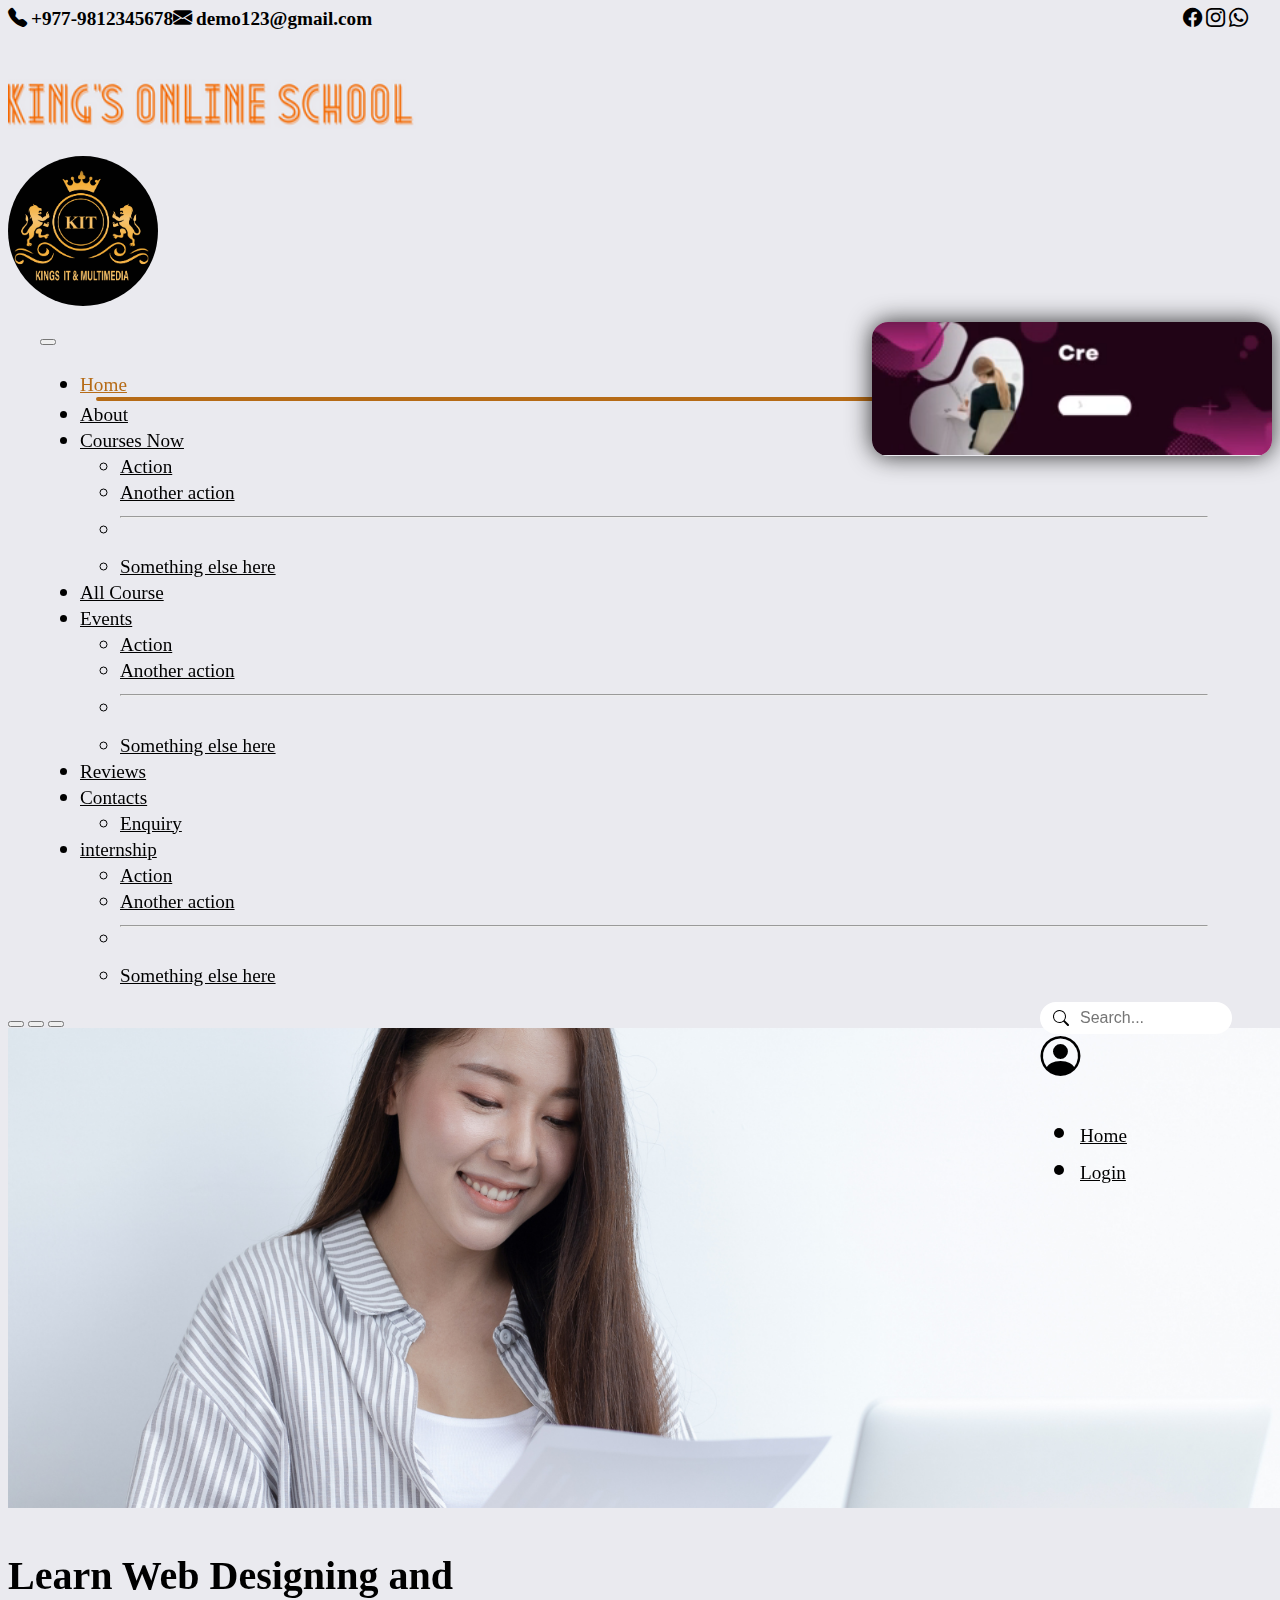
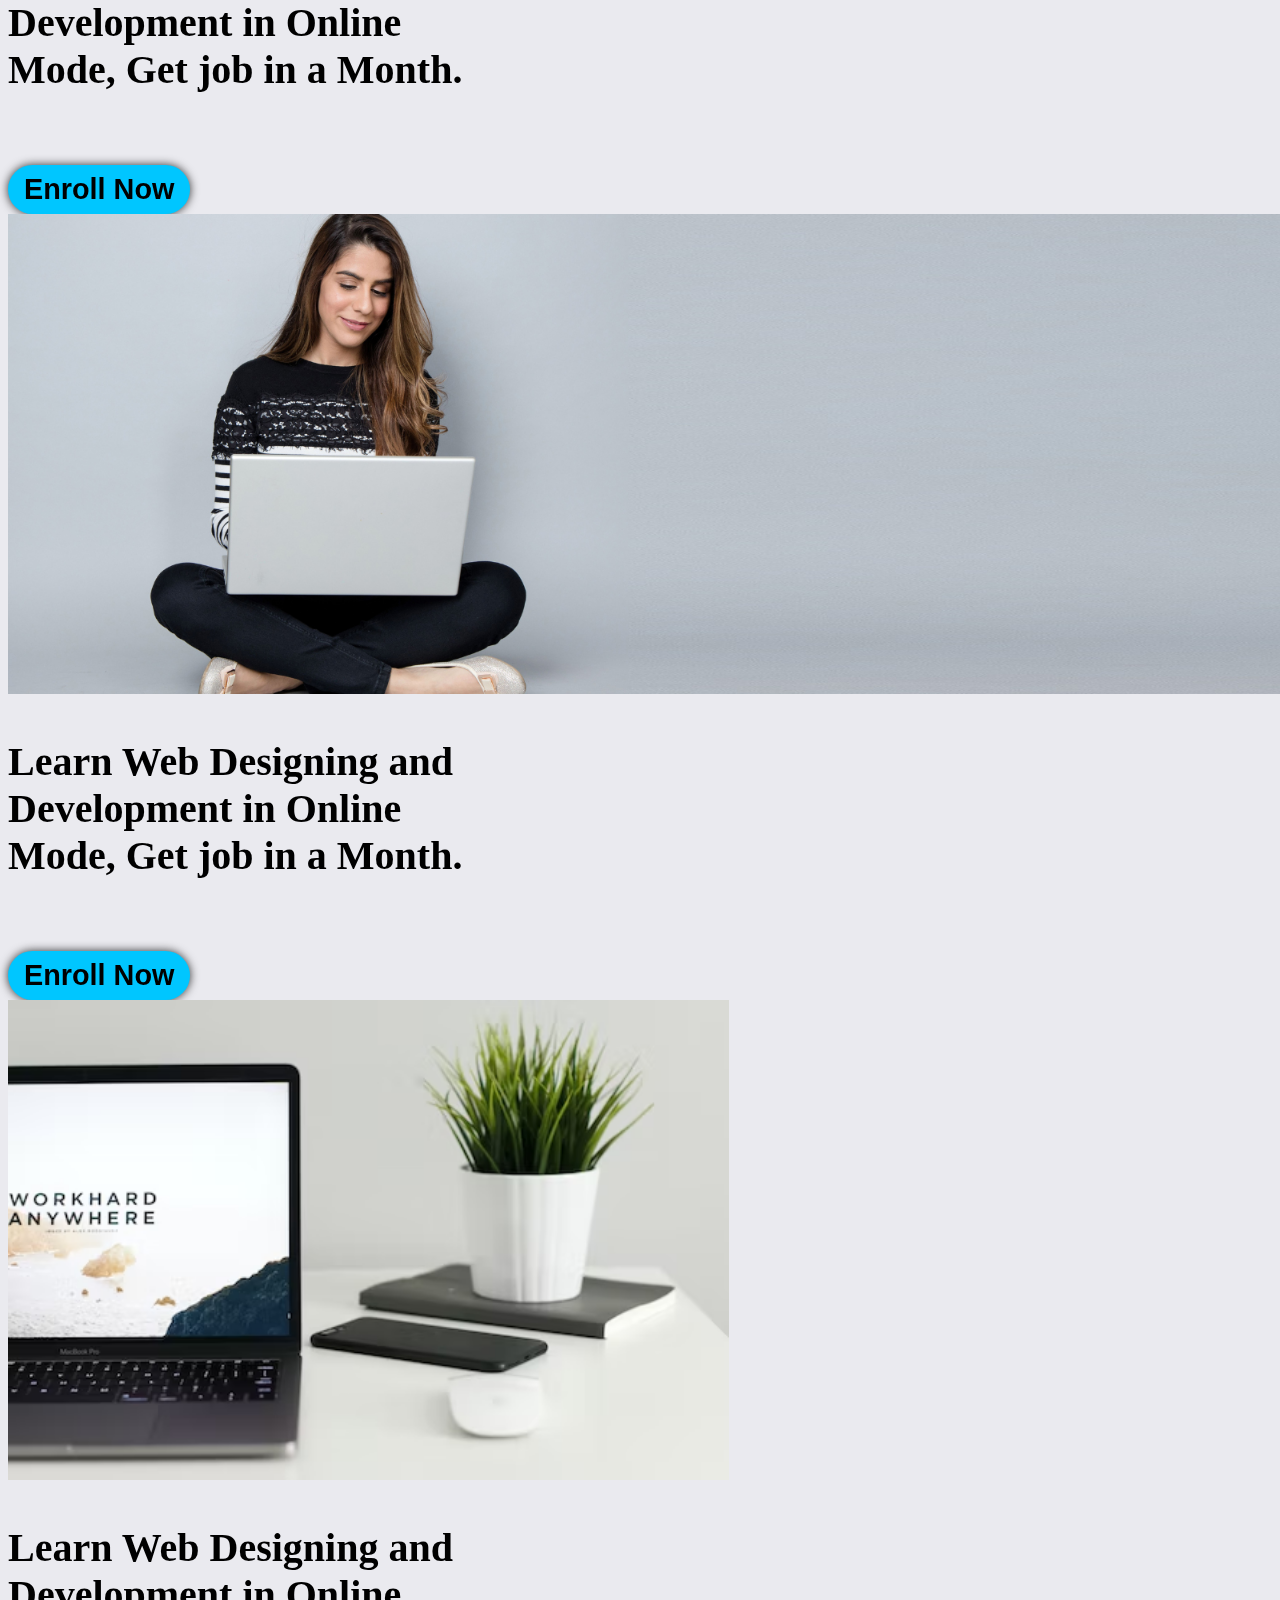
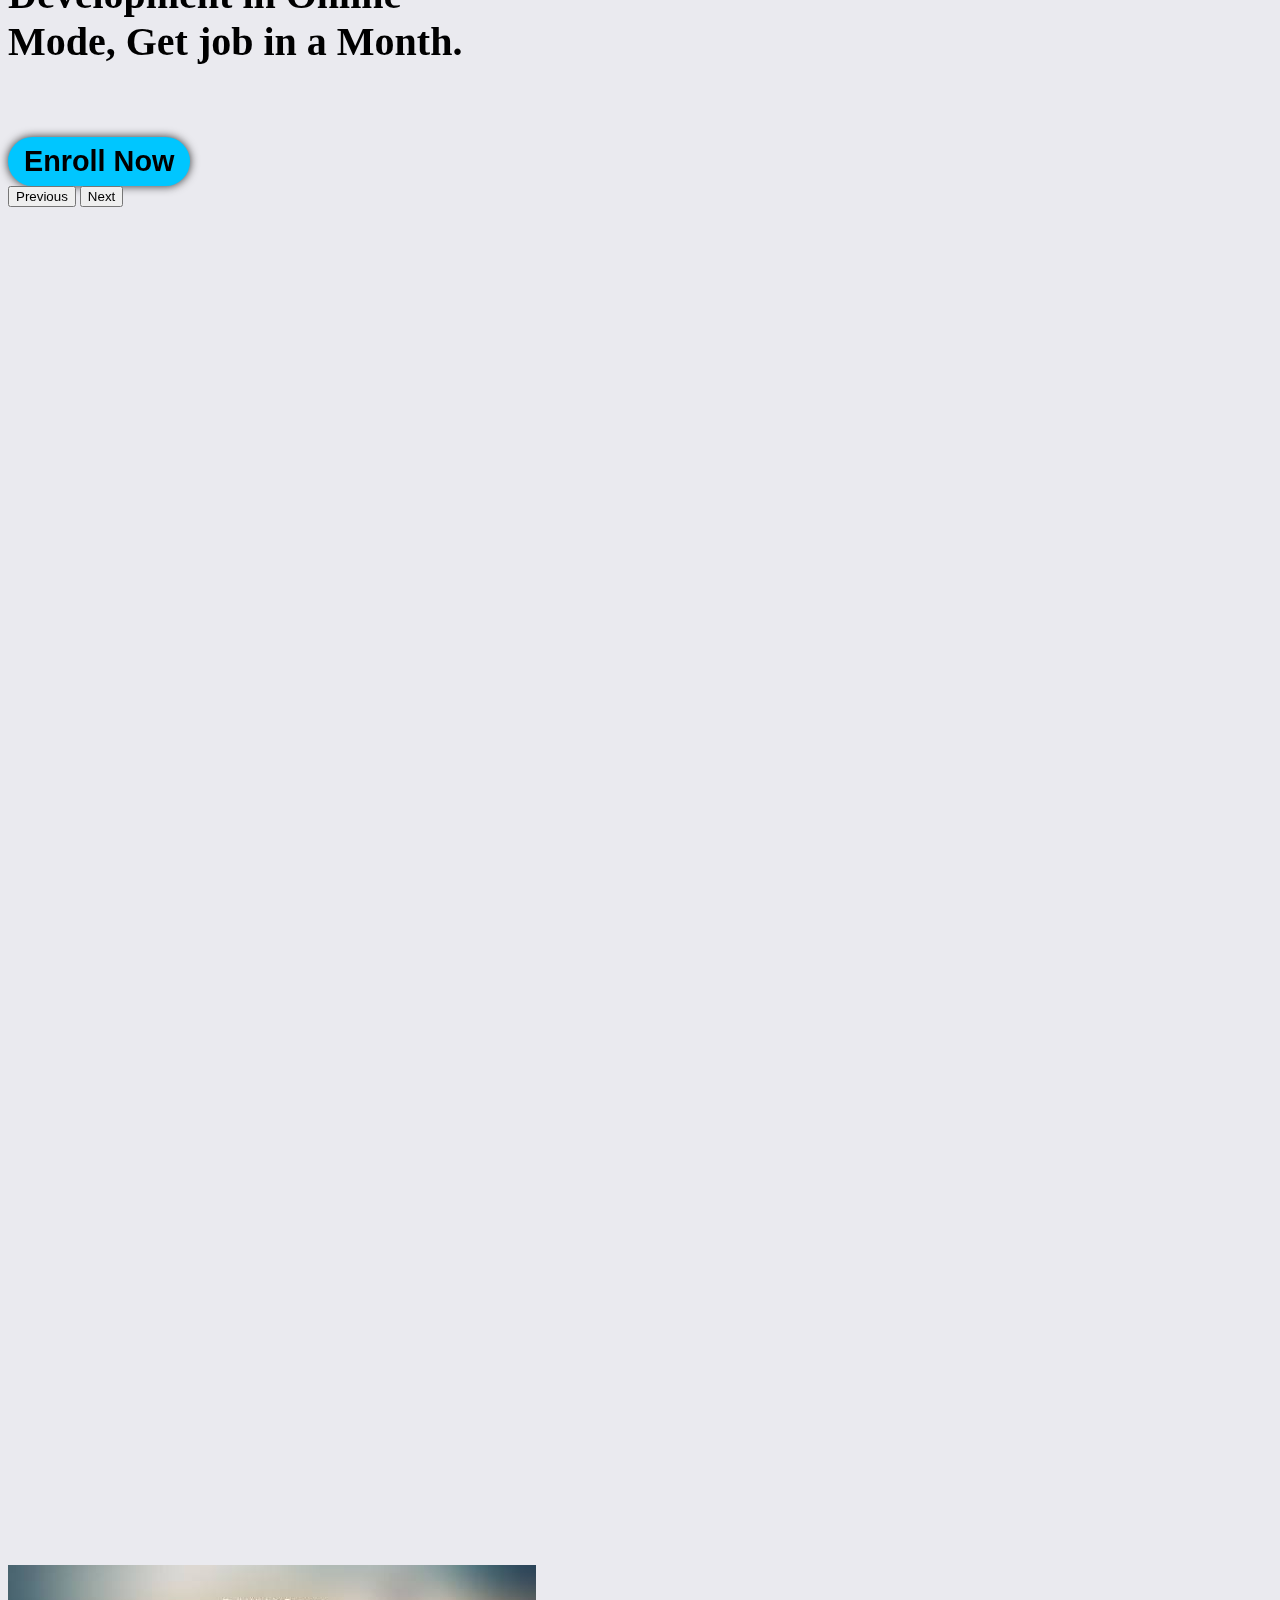
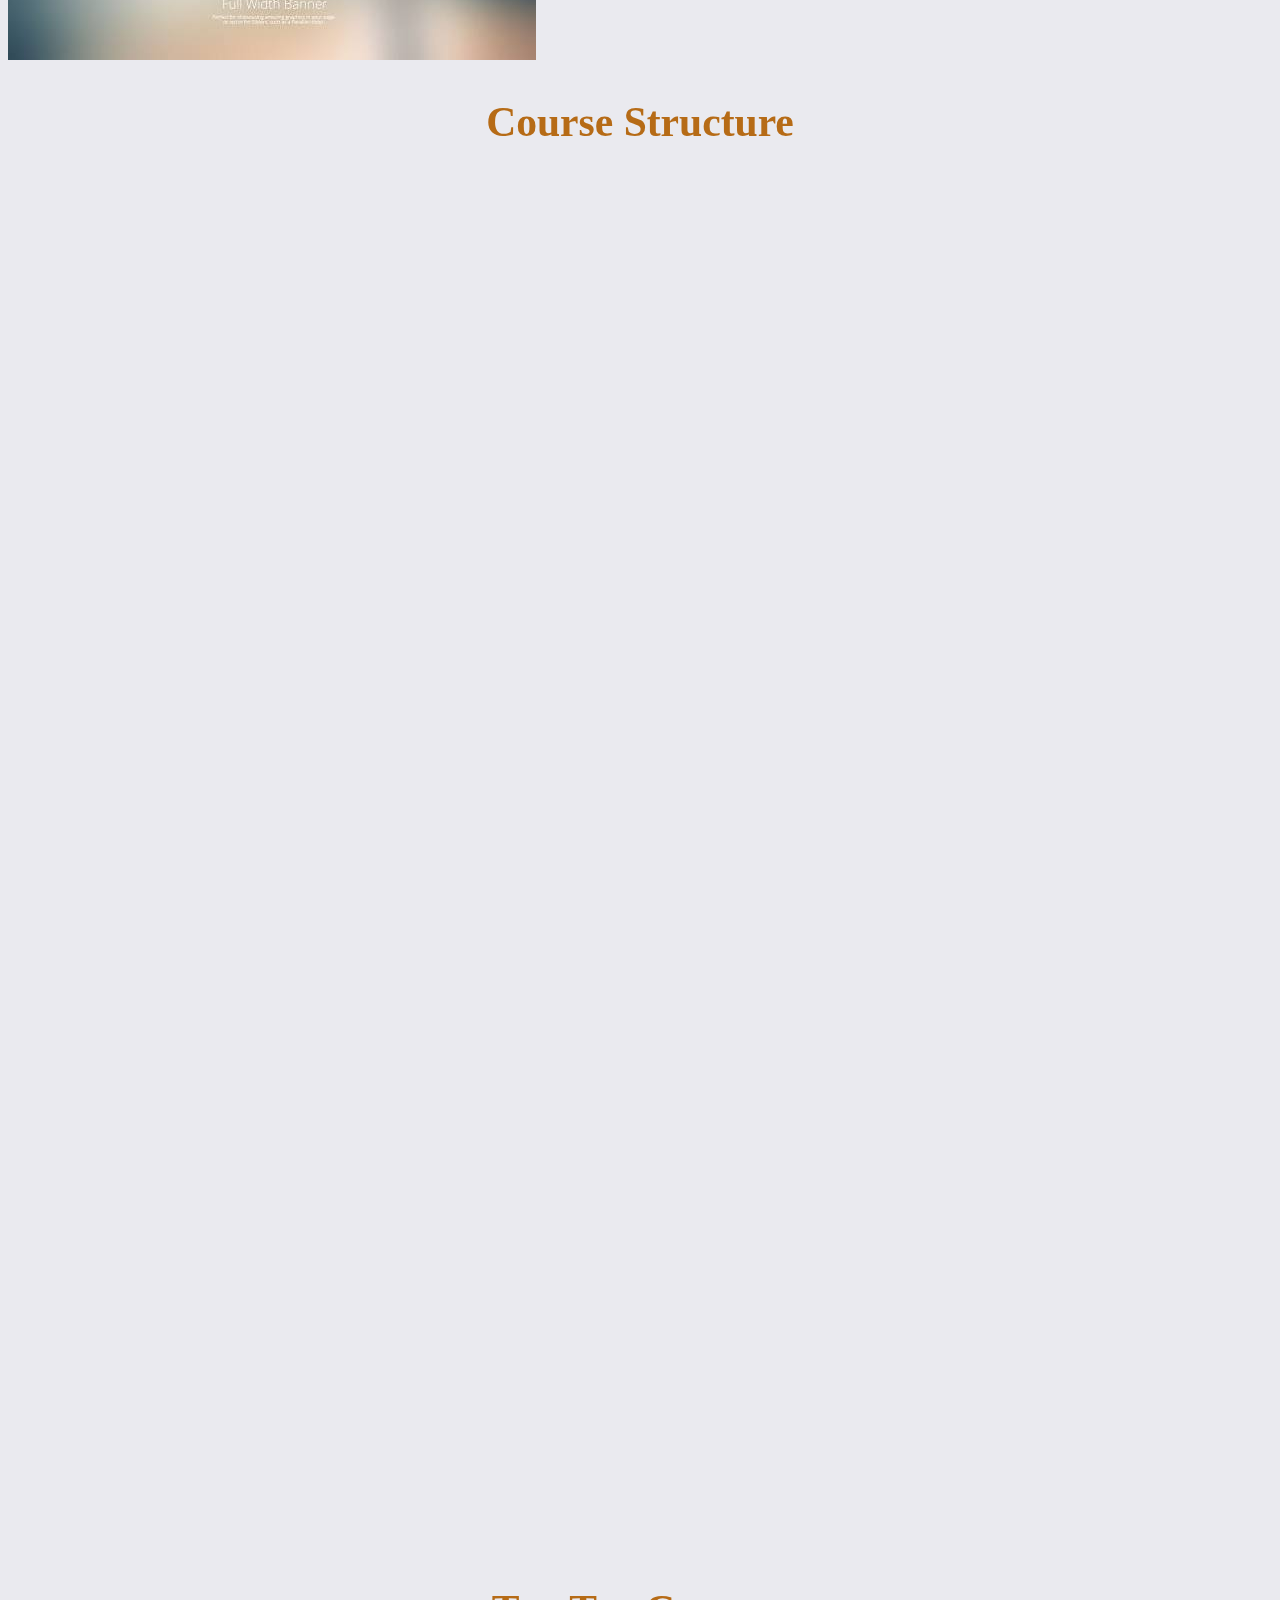
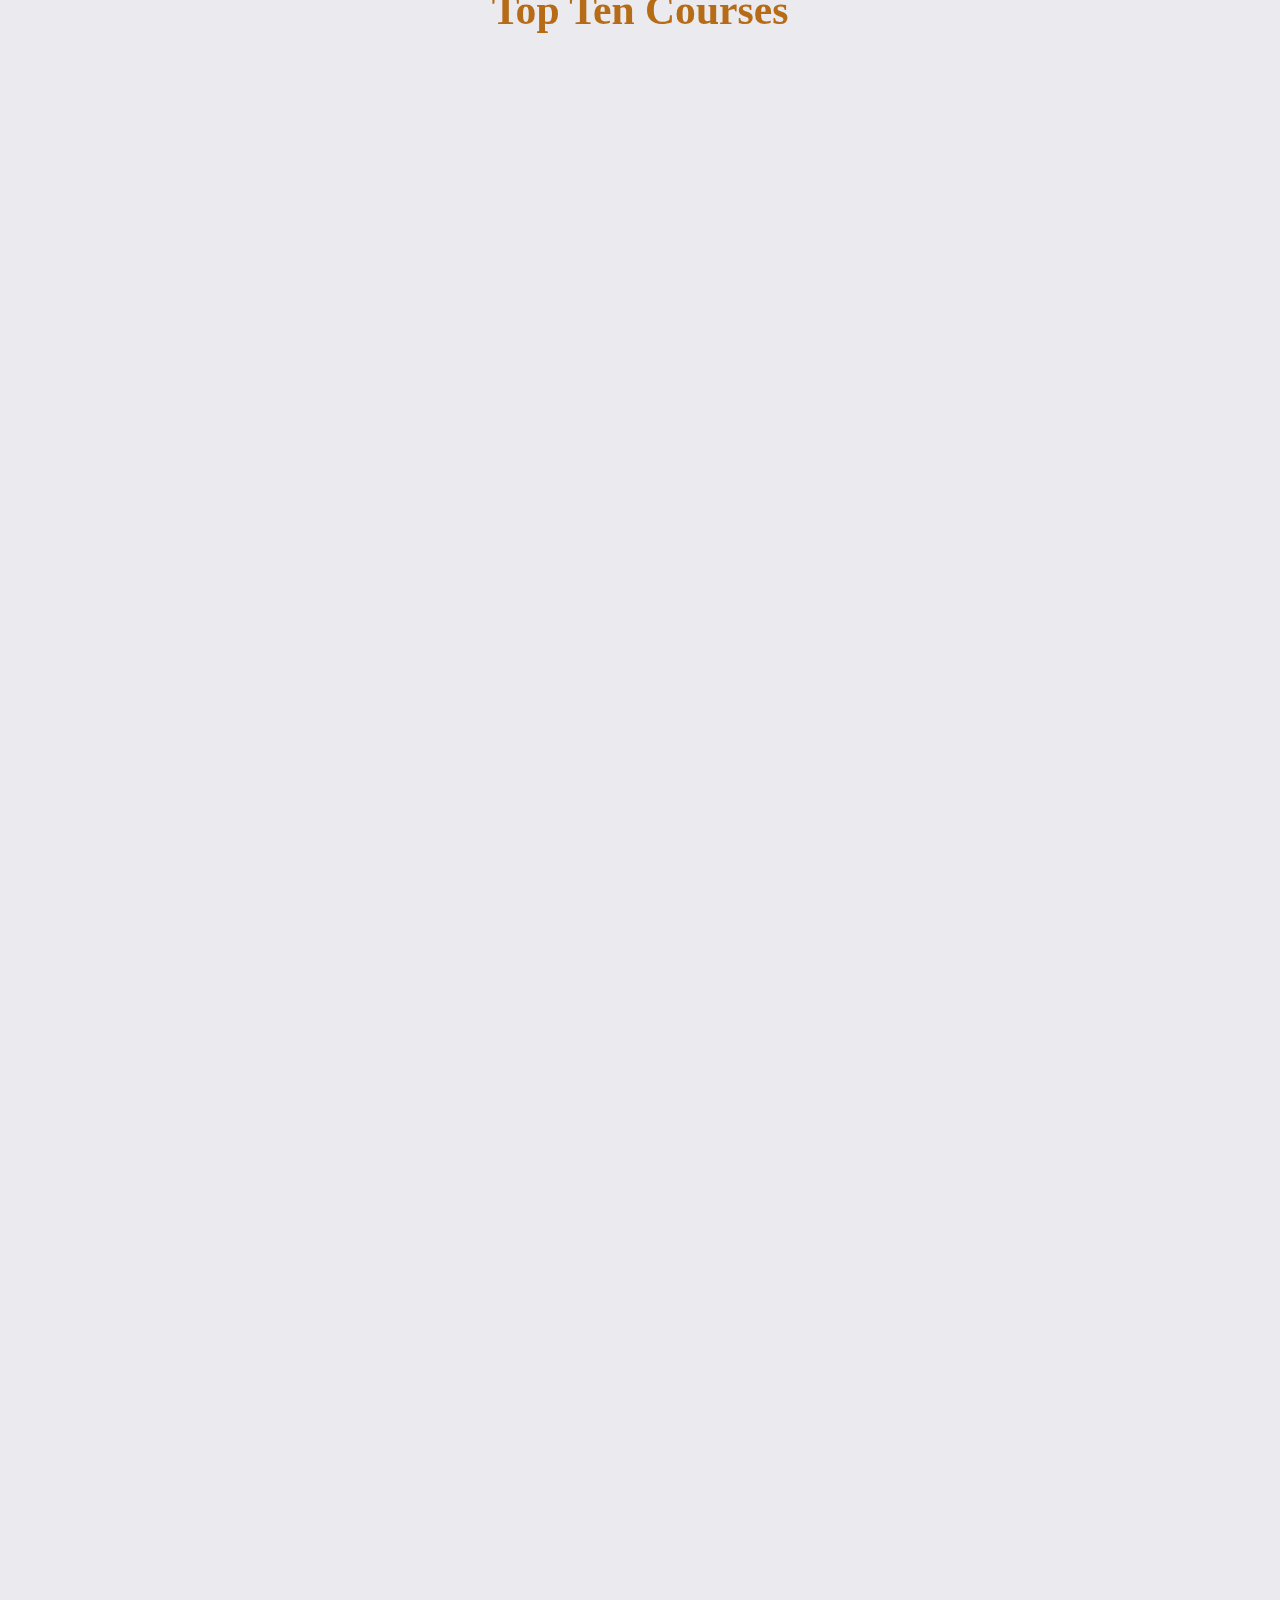
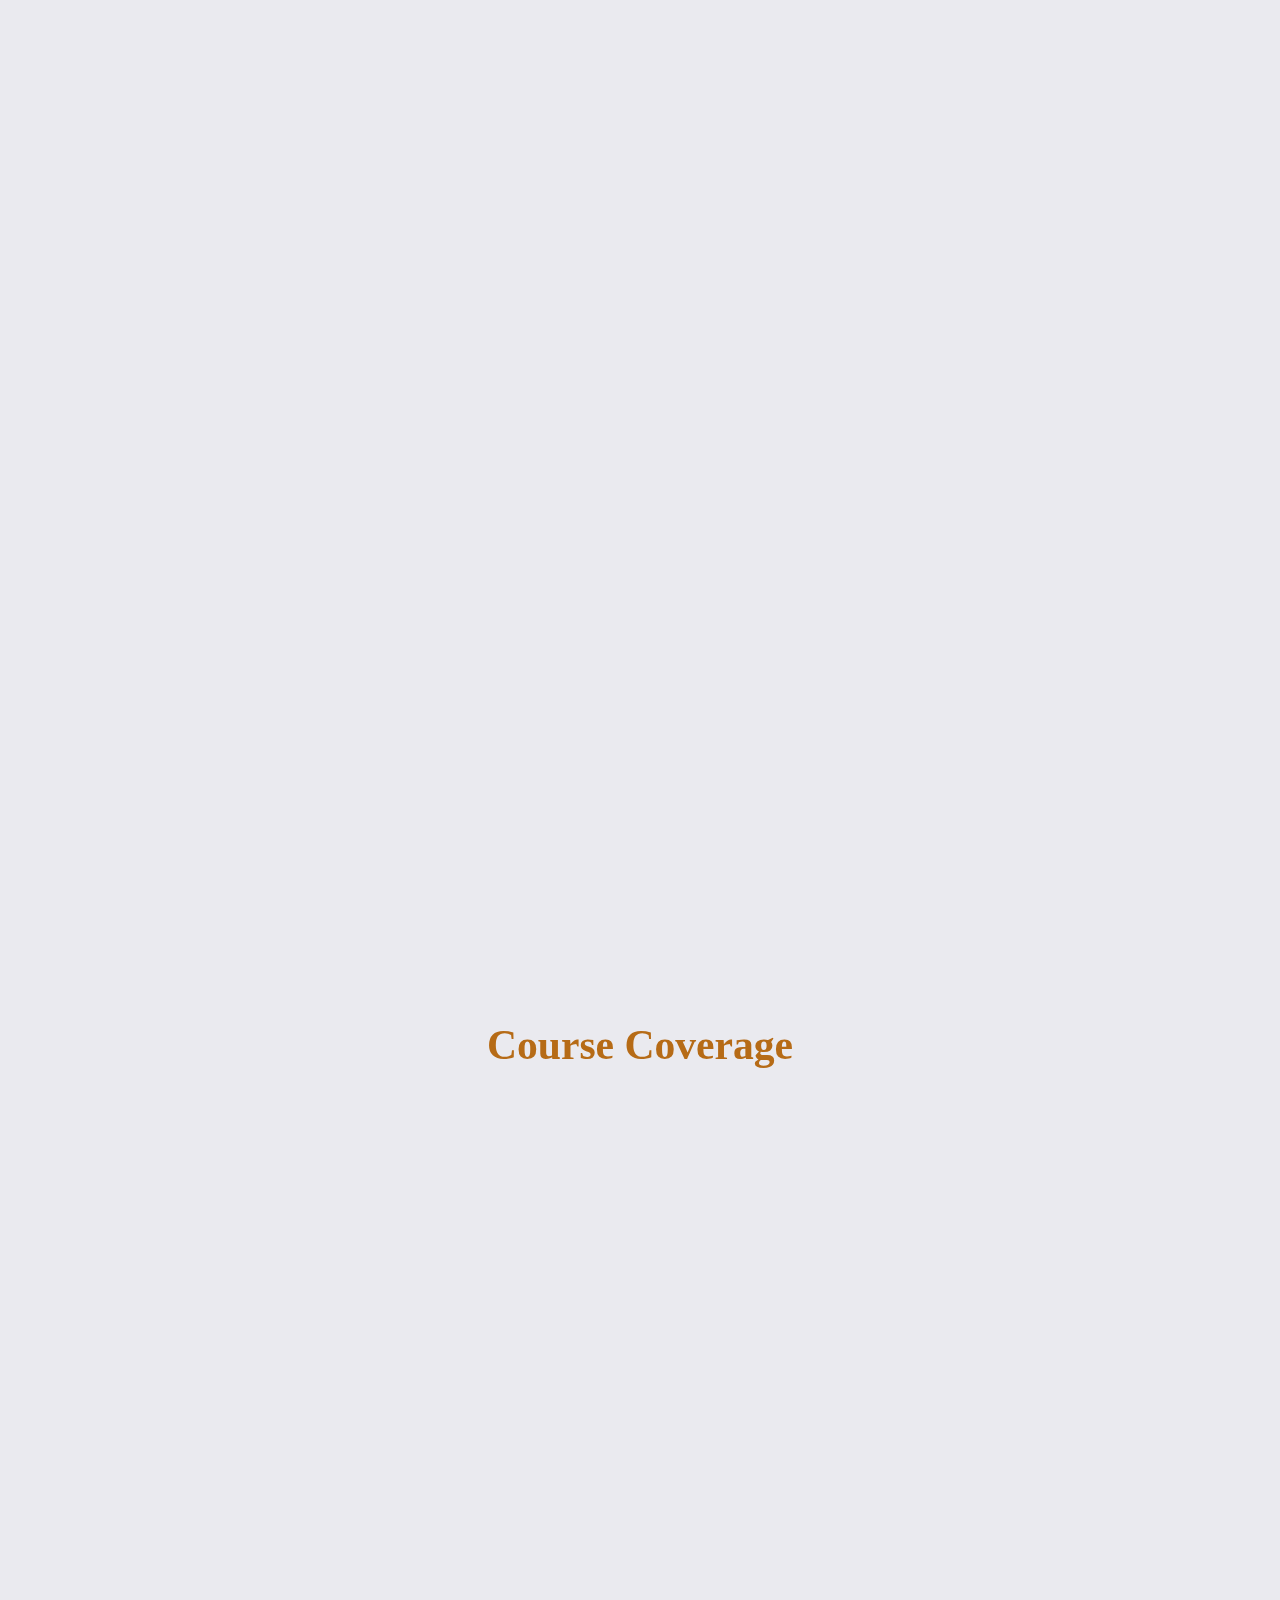
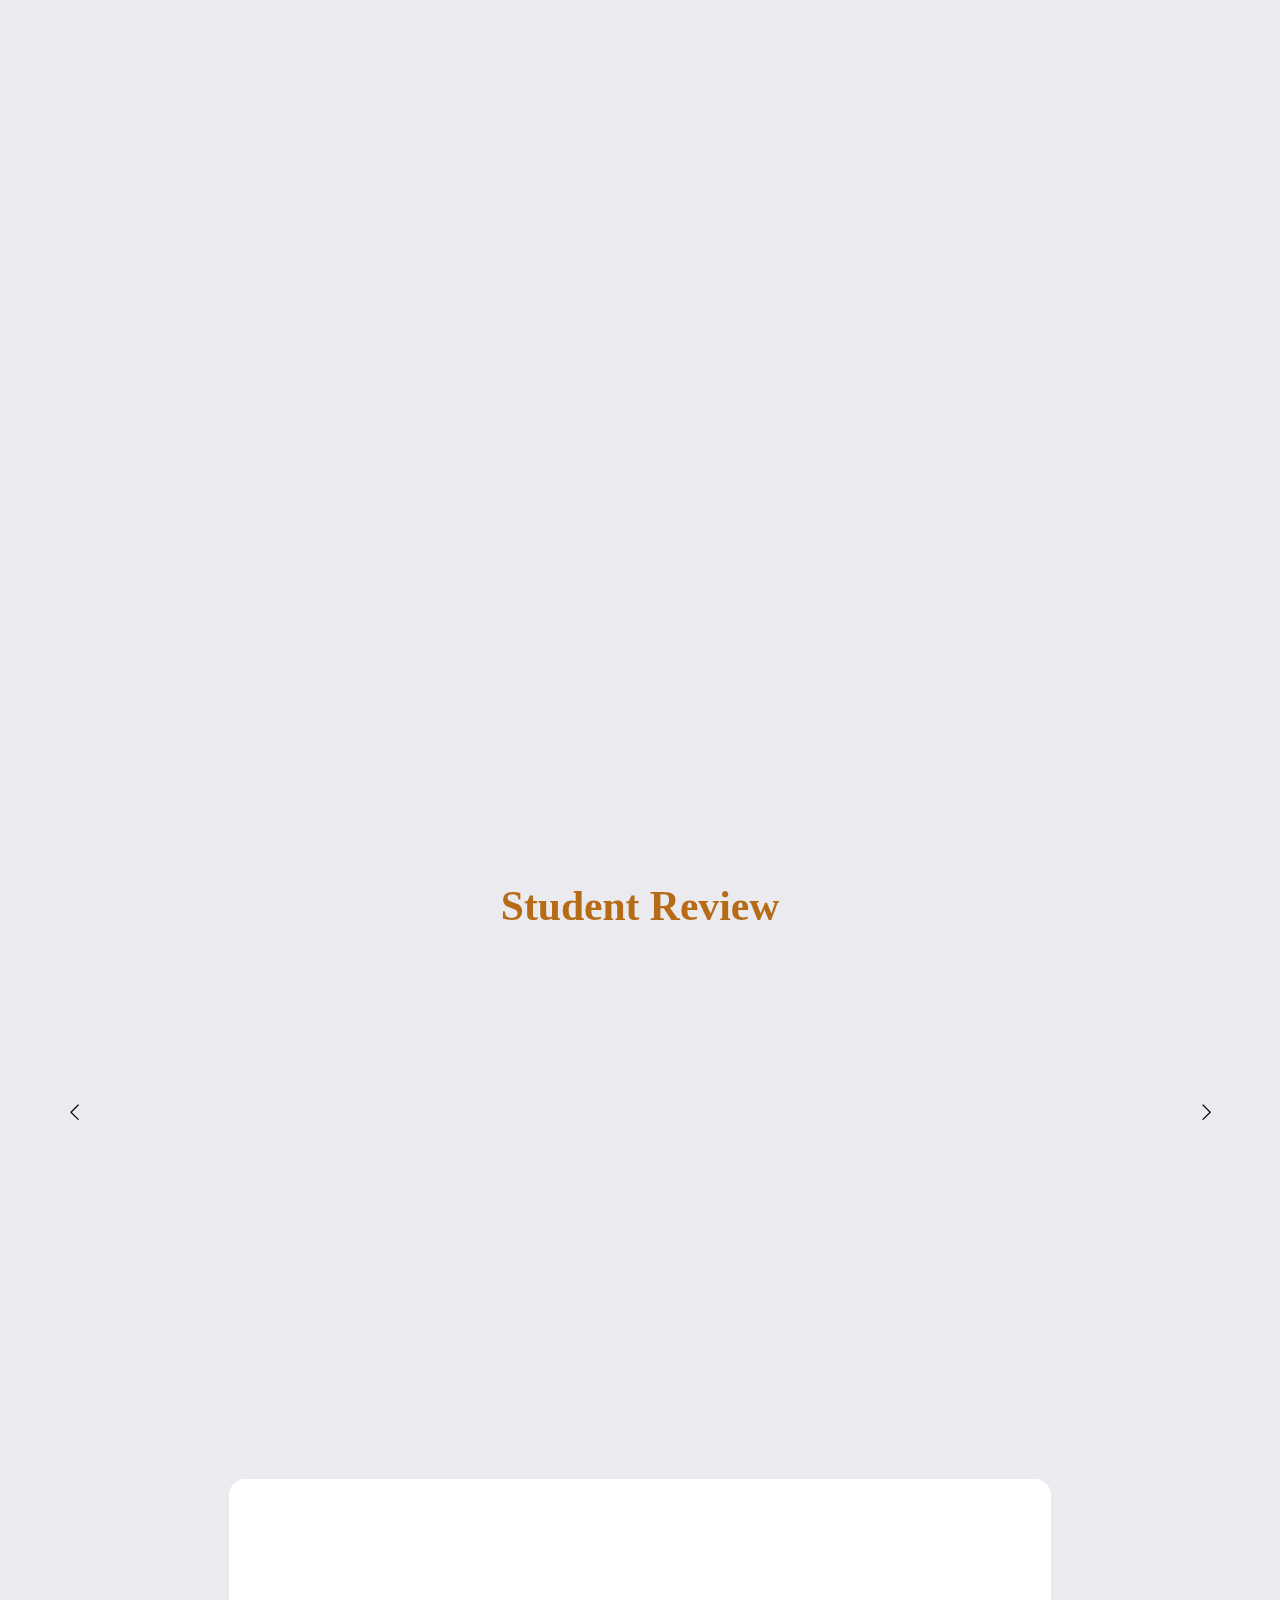
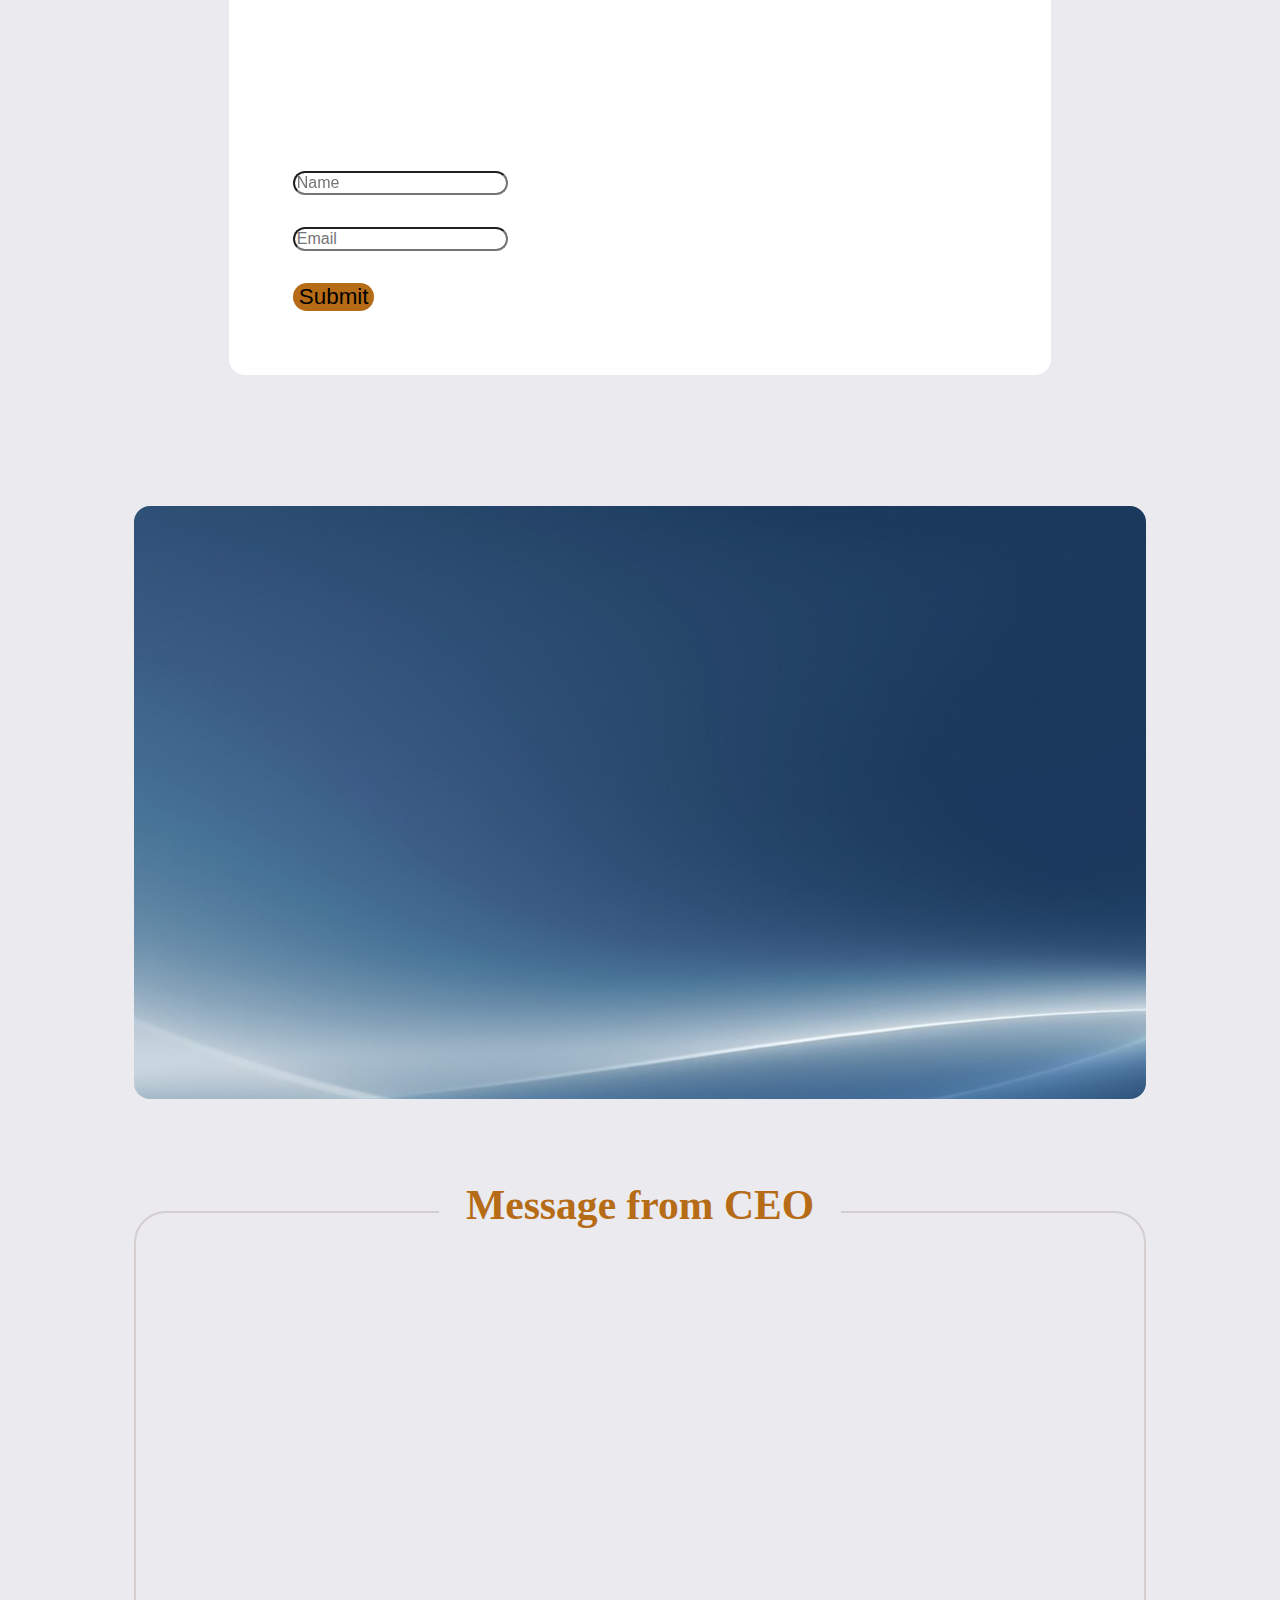
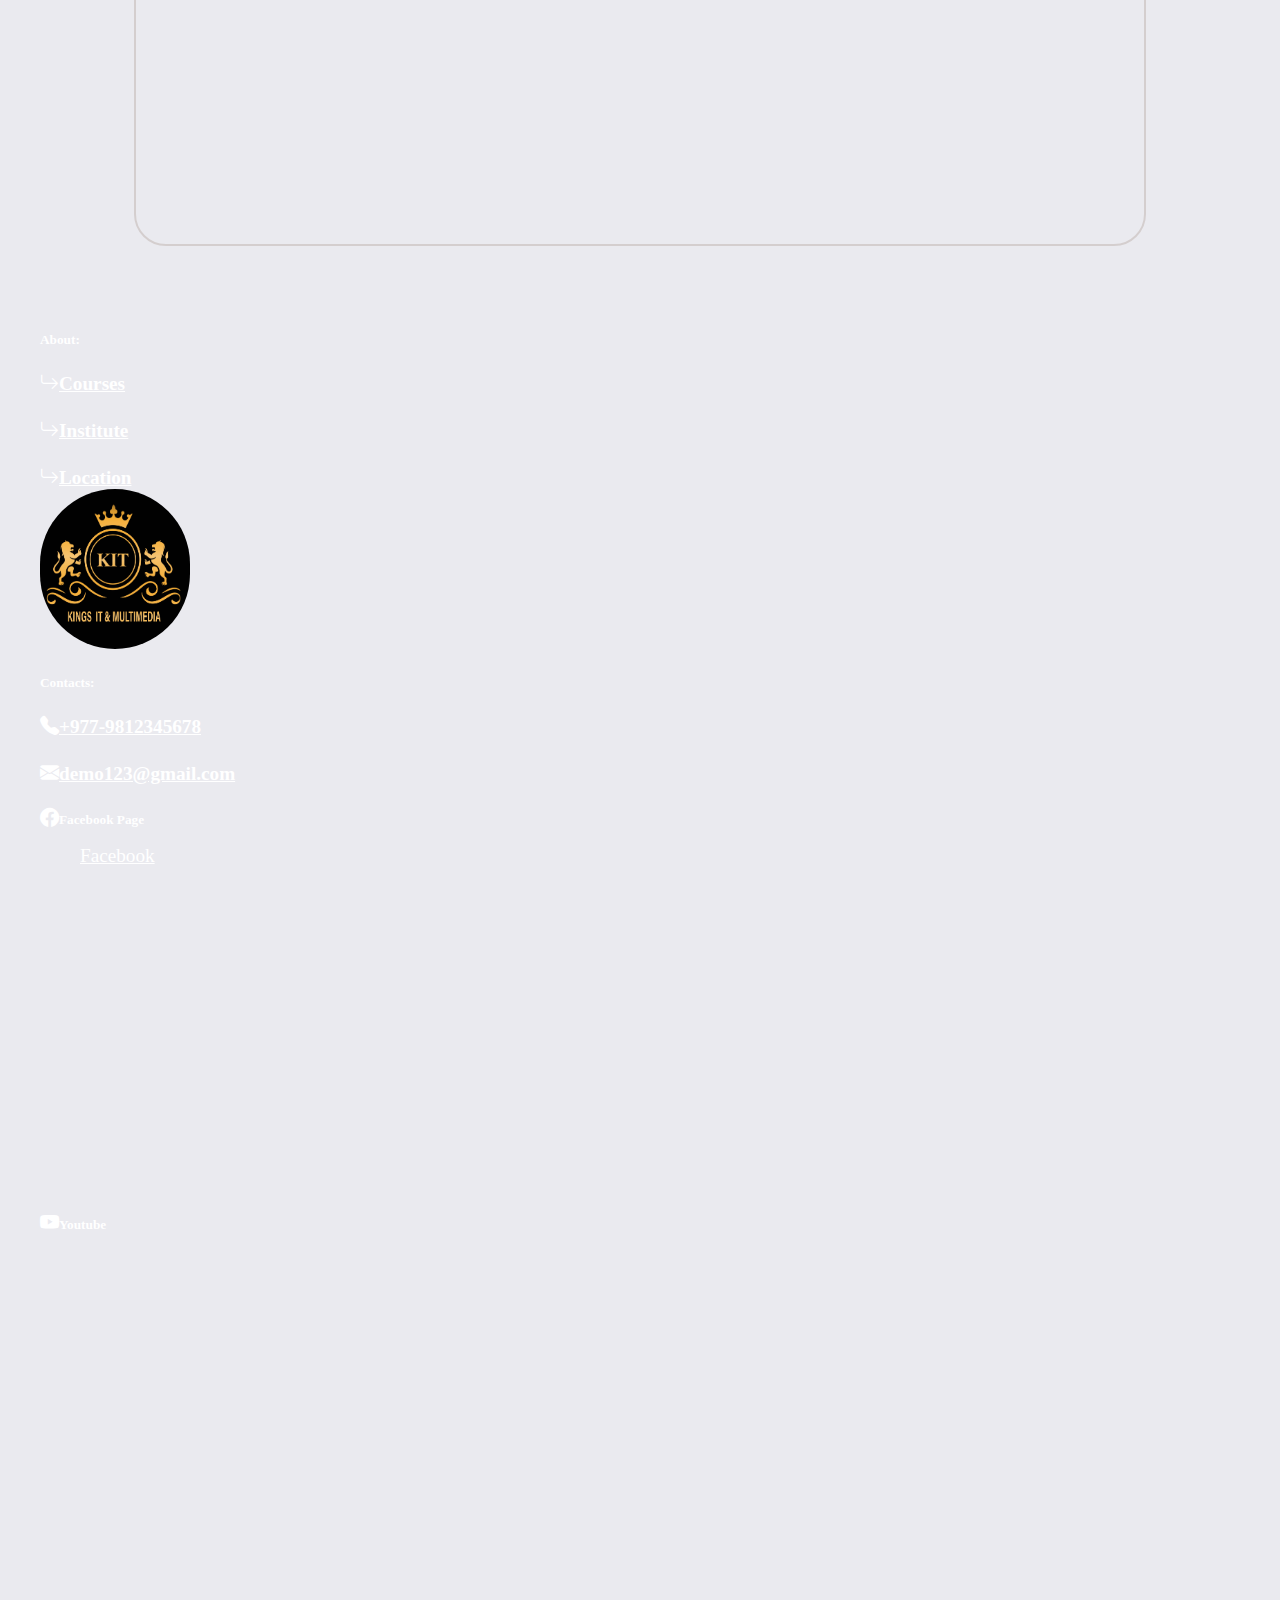
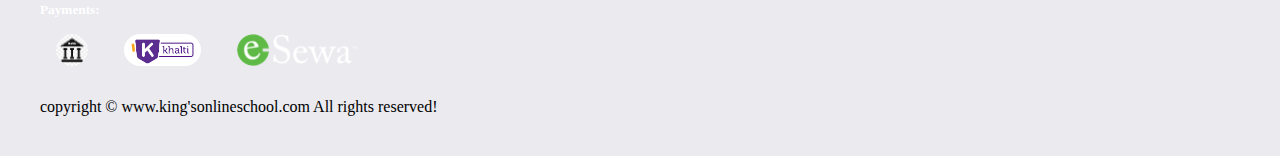
<file: index.html>
<!doctype html>
<html lang="en">

<head>
  <meta charset="utf-8">
  <meta name="viewport" content="width=device-width, initial-scale=1">
  <title>King's Online School</title>
  <link href="https://cdn.jsdelivr.net/npm/bootstrap@5.2.2/dist/css/bootstrap.min.css" rel="stylesheet"
    integrity="sha384-Zenh87qX5JnK2Jl0vWa8Ck2rdkQ2Bzep5IDxbcnCeuOxjzrPF/et3URy9Bv1WTRi" crossorigin="anonymous">
  <link rel="stylesheet" href="style.css">
  <link rel="stylesheet" media="screen and (max-width: 1100px)" href="style1.css">
  <link rel="stylesheet" media="screen and (max-width: 900px)" href="style2.css">
  <link rel="stylesheet" media="screen and (max-width: 700px)" href="style3.css">
  <link rel="stylesheet" media="screen and (max-width: 500px)" href="style4.css">
  <link rel="stylesheet" media="screen and (max-width: 430px)" href="style.5.css">
  <link rel="stylesheet" media="screen and (max-width: 350px)" href="style6.css">






  <link rel="stylesheet" href="https://cdn.jsdelivr.net/npm/bootstrap-icons@1.10.1/font/bootstrap-icons.css">
  <link rel="stylesheet" href="https://unpkg.com/aos@next/dist/aos.css" />
</head>

<body onload="show()">
  <div class="header">
    <div class="head mx-3">
      <div class="mx-4 ">
        <i class="bi bi-telephone-fill"></i>
        <a>+977-9812345678</a>
      </div>
      <div class="mx-4">
        <i class="bi bi-envelope-fill"></i>
        <a>demo123@gmail.com</a>
      </div>

      <div class="social">
        <i class="bi bi-facebook mx-2"></i>
        <i class="bi bi-instagram mx-2"></i>
        <i class="bi bi-whatsapp mx-2"></i>

      </div>
    </div>

    <div class=" head-1 container text-center">
      <div class="d-flex row">
        <div class="col">
          <div class="title">
            <img class ="img-fluid"src="./image/Untitled design.png">
            <!--<h1>King's</h1>
           <h3>Online School</h3>-->
          </div>
        </div>
        <div class="col">
          <div class="logo">
            <img class="img-fluid" src="./image/logo.jpg" alt="">
          </div>
        </div>
        <div class="col">
          <div class="addver">
            <video loop="true" autoplay="autoplay" muted >
              <source src="./image/Creative Workshop.mp4" id="myvideo"type="video/mp4">
            </video>
          </div>
        </div>
      </div>
    </div>
    <!--<div class="head-1 d-flex">
      <div class="title">
        <img src="./image/Untitled design.png">
       <!--<h1>King's</h1>
       <h3>Online School</h3>-->
    <!--</div>
      <div class="logo">
        <img class="img-fluid" src="./image/logo.jpg" alt="">
      </div>
      <div class="addver">
        <video loop="true" autoplay="autoplay" >
          <source src="./image/Creative Workshop.mp4" >
        </video>
      </div>
    </div>-->
    <div class="head-2">
      <div class="menu d-flex">
        <nav class="navbar navbar-expand-lg">
          <div class="container-fluid">
            <button class="navbar-toggler" type="button" data-bs-toggle="collapse"
              data-bs-target="#navbarSupportedContent" aria-controls="navbarSupportedContent" aria-expanded="false"
              aria-label="Toggle navigation">
              <span class="navbar-toggler-icon"></span>
            </button>
            <div class="collapse navbar-collapse" id="navbarSupportedContent">
              <ul class="navbar-nav me-auto mb-2 mb-lg-0">
                <li class="nav-item">
                  <a class="nav-link active_" aria-current="page" href="#">Home</a>
                  <div class="line"></div>
                </li>
                <li class="nav-item">
                  <a class="nav-link" href="#">About</a>
                </li>

                <li class="nav-item dropdown">
                  <a class="nav-link dropdown-toggle" href="#" role="button" data-bs-toggle="dropdown"
                    aria-expanded="false">
                    Courses Now
                  </a>
                  <ul class="dropdown-menu">
                    <li><a class="dropdown-item" href="#">Action</a></li>
                    <li><a class="dropdown-item" href="#">Another action</a></li>
                    <li>
                      <hr class="dropdown-divider">
                    </li>
                    <li><a class="dropdown-item" href="#">Something else here</a></li>
                  </ul>
                </li>
                <li class="nav-item">
                  <a class="nav-link" href="./course.html">All Course</a>
                </li>
                <!--<li class="nav-item dropdown">
                  <a class="nav-link dropdown-toggle" href="./course.html" role="button" data-bs-toggle="dropdown"
                    aria-expanded="false">
                    All Courses
                  </a>
                  <ul class="dropdown-menu">
                    <li><a class="dropdown-item" href="#">Action</a></li>
                    <li><a class="dropdown-item" href="#">Another action</a></li>
                    <li>
                      <hr class="dropdown-divider">
                    </li>
                    <li><a class="dropdown-item" href="#">Something else here</a></li>
                  </ul>
                </li>-->
                <li class="nav-item dropdown">
                  <a class="nav-link dropdown-toggle" href="#" role="button" data-bs-toggle="dropdown"
                    aria-expanded="false">
                    Events
                  </a>
                  <ul class="dropdown-menu">
                    <li><a class="dropdown-item" href="#">Action</a></li>
                    <li><a class="dropdown-item" href="#">Another action</a></li>
                    <li>
                      <hr class="dropdown-divider">
                    </li>
                    <li><a class="dropdown-item" href="#">Something else here</a></li>
                  </ul>
                </li>
                <li class="nav-item">
                  <a class="nav-link" href="#">Reviews</a>
                </li>
                <li class="nav-item dropdown">
                  <a class="nav-link dropdown-toggle" href="#" role="button" data-bs-toggle="dropdown"
                    aria-expanded="false">
                    Contacts
                  </a>
                  <ul class="dropdown-menu">
                    <li><a class="dropdown-item" href="#">Enquiry</a></li>

                  </ul>
                </li>
                <li class="nav-item dropdown">
                  <a class="nav-link dropdown-toggle" href="#" role="button" data-bs-toggle="dropdown"
                    aria-expanded="false">
                    internship
                  </a>
                  <ul class="dropdown-menu">
                    <li><a class="dropdown-item" href="#">Action</a></li>
                    <li><a class="dropdown-item" href="#">Another action</a></li>
                    <li>
                      <hr class="dropdown-divider">
                    </li>
                    <li><a class="dropdown-item" href="#">Something else here</a></li>
                  </ul>
                </li>


              </ul>
           
              
              <!--<a class="search_icon"><i class="bi bi-search"></i></a>
                <form class="d-flex" role="search">

                <input class="form-control me-2 search" type="search" placeholder="Search" aria-label="Search">
                <div class="d-flex mx-2 login"><i class="bi bi-person-circle mx-2"></i>
                </form>
                <a>Login/Register</a></div>-->
              </div>
            </div>
        </nav>
        <div class="login d-flex">
        <form class="nosubmit my-3">
          <input class="nosubmit" type="search" placeholder="Search...">
        </form>
        <!--<a href="https://bharatichaudhary.github.io/login-page/"><i class="bi bi-person-circle"></i></a>-->
        <div class=" dropdown">
          <a class=" " href="#" role="button" data-bs-toggle="dropdown"
            aria-expanded="false">
            <i class="bi bi-person-circle"></i>
          </a>
          <ul class="dropdown-menu">
            <li><a class="dropdown-item" href="#">Home</a></li>
            <li><a class="dropdown-item" href="https://bharatichaudhary.github.io/login-page/">Login</a></li>
            
          </ul>
        </div>
        </div>

       <!-- <div class="search d-flex">
        <div class="search-box ">
          <i class="bi bi-search"></i>
          <input  type="search" placeholder="Search...">

        </div>
        <div class="d-flex mx-2 login"><a id="show-Login"><i class="bi bi-person-circle"></i></a>
      </div>
      </div>-->
    </div>
  </div>
  <div class="slider my-4">
    <div id="carouselExampleCaptions" class="carousel slide" data-bs-ride="false">
      <div class="carousel-indicators">
        <button type="button" data-bs-target="#carouselExampleCaptions" data-bs-slide-to="0" class="active"
          aria-current="true" aria-label="Slide 1"></button>
        <button type="button" data-bs-target="#carouselExampleCaptions" data-bs-slide-to="1"
          aria-label="Slide 2"></button>
        <button type="button" data-bs-target="#carouselExampleCaptions" data-bs-slide-to="2"
          aria-label="Slide 3"></button>
      </div>
      <div class="carousel-inner">
        <div class="carousel-item d-block active">
          <img src="./image/slider1.png" class="d-block w-100 " alt="...">
          <div class="carousel-caption d-none d-md-block">
            <p>Learn Web Designing and Development in Online Mode, Get job in a Month.
            </p>
            <button>Enroll Now</button>
          </div>
        </div>
        <div class="carousel-item">
          <img src="./image/slider2.png" class="d-block w-100 img-fluid" alt="...">
          <div class="carousel-caption d-none d-md-block">
            <p>Learn Web Designing and Development in Online Mode, Get job in a Month.</p>
            <button>Enroll Now</button>

          </div>
        </div>
        <div class="carousel-item">
          <img src="./image/slider3.avif" class="d-block w-100" alt="...">
          <div class="carousel-caption d-none d-md-block">
            <p>Learn Web Designing and Development in Online Mode, Get job in a Month.</p>
            <button>Enroll Now</button>

          </div>
        </div>
      </div>
      <button class="carousel-control-prev" type="button" data-bs-target="#carouselExampleCaptions"
        data-bs-slide="prev">
        <span class="carousel-control-prev-icon" aria-hidden="true"></span>
        <span class="visually-hidden">Previous</span>
      </button>
      <button class="carousel-control-next" type="button" data-bs-target="#carouselExampleCaptions"
        data-bs-slide="next">
        <span class="carousel-control-next-icon" aria-hidden="true"></span>
        <span class="visually-hidden">Next</span>
      </button>
    </div>
  </div>

<div class="popup">
<div class="tab-form">
  <div class="tab-header">
    <div class="active d-inline" >LogIn</div>
    <div>Request Account</div>
    <div>Forgot Password</div>
  </div>
  <div class="close-popup"><i class="bi bi-x-circle-fill"></i></div>

  <div class="tab-body">
    <div class="login active">
      <div class="form-input">
        <label for="">Your email or username</label>
        <div class="d-flex">
          <i class="bi bi-person-fill"></i>
        <input type="text"  name="name" id="" placeholder="myusername or myusername@gmail.com">
        </div>
      </div>
      <div class="form-input">
        <label for="">Your Password</label>
        <div class="d-flex">
          <i class="bi bi-person-fill-lock"></i>
        <input type="text" name="name" id="" placeholder="mypassword">
        </div>
      </div>
      <div class="form-input log">
        <input type="checkbox" name="" id="">
        <label for="">keep me logged</label>
      </div>
      <div class="form-input">
        <button>Log In</button>
      </div>
    </div>
    <div class="request">
      <div class="name d-flex name2">
        <div class="form-input ">
          <label for="">First name</label>
          <input type="text " name="" id="" placeholder="first name">
        </div>
        <div class="form-input ">
          <label for="">Middle name</label>
          <input type="text" name="" id="" placeholder="middle name">
        </div>
      </div>
      <div class="name">
      <div class="form-input">
        <label for="">Last name</label>
        <input type="text" name="" id="" placeholder="Last name">
      </div>
      </div>
      <div class="form-input">
        <label for="">Your email</label>
        <div class="d-flex">
          <i class="bi bi-envelope-fill"></i>
        <input type="email" name="" id="" placeholder="myuser@gmail.com">
        </div>
      </div>
      <div class="form-input">
        <label for="">Phone</label>
        <div class="d-flex">
          <i class="bi bi-telephone-fill"></i>
        <input type="number" name="" id="" placeholder="9800000000">
        </div>
      </div>
      <div class="form-input">
        <label for="">Address</label>
        <div class="d-flex">
          <i class="bi bi-geo-alt-fill"></i>
        <input type="text" name="" id="" placeholder="myaddress">
        </div>
      </div>
      <div class="form-input">
        <select id="inputState" class="form-select">
          <option selected>Learner</option>
          <option>Trainer</option>
        
  
        </select>
      </div>
      <div class="form-input">
        <label for="">Message</label>
        <textarea type="text" name="" id="" placeholder="Type your message"></textarea>
      </div>
      <div class="form-input log">
        <input type="checkbox" name="" id="">
        <label for="">I agree with terms and conditions</label>
      </div>
    
    <div class="form-input">
      <button>Submit</button>
    </div>
    </div>
    <div class="forgot">
      <div class="form-input">
        <label for="">Your email</label>
        <div class="d-flex">
          <i class="bi bi-envelope-fill"></i>
        <input type="email" name="" id="" placeholder="myuser@gmail.com"></div>
      </div>
    
    <div class="form-input">
      <button class="btn">Get New Password</button>
    </div>
    </div>
  </div>
</div>
</div>



  <div class="about d-flex">
    <div class="info">
      <h2 data-aos="fade-in" data-aos-duration="2000">About King's Online School</h2>
      <p data-aos="fade-right" data-aos-duration="2000" >Lorem ipsum, dolor sit amet consectetur adipisicing elit. Dignissimos saepe voluptate explicabo, aliquam, porro
        deserunt aut et itaque ex, labore expedita cum? Nulla, provident inventore? Aperiam obcaecati impedit a autem,
        esse iusto veritatis cum totam ipsa!</p>
        <h5 data-aos="fade-right" data-aos-duration="2000">What are we doing, and why are we doing it???</h5>
        <div class="d-flex">
          <div class="vision">
            <h4 data-aos="fade-right" data-aos-duration="2000">Our Vision <img class ="img-fluid" src="./image/vision.png" alt=""> </h4>
            <p data-aos="fade-right" data-aos-duration="2000">Lorem ipsum dolor sit amet consectetur adipisicing elit. Aspernatur, libero! Lorem ipsum dolor sit amet consectetur adipisicing elit. Placeat, voluptate?
            </p>
          </div>
          <div class="mission">
            <h4 data-aos="fade-left" data-aos-duration="2000">Our Mission <img class ="img-fluid" src="./image/mission.png" alt=""> </h4>
            <p data-aos="fade-left" data-aos-duration="2000">Lorem ipsum dolor sit amet consectetur adipisicing elit. Alias, nesciunt. Lorem ipsum dolor sit amet consectetur adipisicing elit. Tenetur, quae.</p>
          </div>
        </div>
    </div>
    <div class="owned">
      <h2 data-aos="fade-in" data-aos-duration="2000">Online IT institute</h2>
      <h4 data-aos="fade-left" data-aos-duration="2000">Owned By:</h4>
      <div class="d-flex">
      <img data-aos="fade-out" data-aos-duration="2000" class ="img-fluid" src="./image/logo.jpg">
      <div class="des">
        <h5 data-aos="fade-left" data-aos-duration="2000">King's IT & Multimedia</h5>
        <p data-aos="fade-left" data-aos-duration="2000">Lorem, ipsum dolor sit amet consectetur adipisicing elit. Molestias itaque culpa facilis. Eius, commodi blanditiis veritatis quod maiores ut dicta provident, necessitatibus mollitia rem nam! Quis possimus vitae assumenda in placeat dolore aliquam libero.</p>
      </div>
      </div>
      <button data-aos="fade-out" data-aos-duration="2000" class="btn">View Company</button>
    </div>
  </div>
  <div class="my-4">
    <img class="img-fluid w-100" src="./image/banner.jpeg" alt="">
  </div>
  <!--<div class="structure">
<h2>Course Structure</h2>
<div class="courses d-flex">
  
  <img src="./image/short.jpeg" data-aos="fade-right" data-aos-duration="2000">
 
  <div class="description" data-aos="fade-left" data-aos-duration="2000"><p>Lorem ipsum dolor sit amet consectetur adipisicing elit. Accusantium dolor ipsam omnis officiis a rem odit, beatae libero? Dolorum eos vitae quam repellat, corrupti corporis natus itaque exercitationem. Molestiae, ad illum. Repudiandae, quia culpa!</p></div>

</div>
<div class="divider-1" data-aos="fade-left" data-aos-duration="2000"></div>
<div class="divider-2" data-aos="fade-left" data-aos-duration="2000"></div>

<div class="courses d-flex">
  <div class="description" data-aos="fade-right" data-aos-duration="2000"><p>Lorem ipsum dolor sit amet consectetur adipisicing elit. Accusantium dolor ipsam omnis officiis a rem odit, beatae libero? Dolorum eos vitae quam repellat, corrupti corporis natus itaque exercitationem. Molestiae, ad illum. Repudiandae, quia culpa!</p></div>
  <img src="./image/basic.jpeg" data-aos="fade-left" data-aos-duration="2000">

</div>
<div class="divider-2"data-aos="fade-right" data-aos-duration="2000"></div>
<div class="divider-3"data-aos="fade-right" data-aos-duration="2000"></div>
<div class="courses d-flex">
  <img src="./image/certificate.jpeg" data-aos="fade-right"  data-aos-duration="2000">
  <div class="description" data-aos="fade-left" data-aos-duration="2000"><p>Lorem ipsum dolor sit amet consectetur adipisicing elit. Accusantium dolor ipsam omnis officiis a rem odit, beatae libero? Dolorum eos vitae quam repellat, corrupti corporis natus itaque exercitationem. Molestiae, ad illum. Repudiandae, quia culpa!</p></div>

</div>
<div class="divider-1"data-aos="fade-left" data-aos-duration="2000"></div>
<div class="divider-2"data-aos="fade-left" data-aos-duration="2000"></div>
<div class="courses d-flex">
  <div class="description" data-aos="fade-right" data-aos-duration="2000"><p>Lorem ipsum dolor sit amet consectetur adipisicing elit. Accusantium dolor ipsam omnis officiis a rem odit, beatae libero? Dolorum eos vitae quam repellat, corrupti corporis natus itaque exercitationem. Molestiae, ad illum. Repudiandae, quia culpa!</p></div>
  <img src="./image/advance.jpeg" data-aos="fade-left" data-aos-duration="2000">

</div>
<div class="divider-2"data-aos="fade-right" data-aos-duration="2000"></div>
<div class="divider-3"data-aos="fade-right" data-aos-duration="2000"></div>
<div class="courses d-flex">
  <img src="./image/diploma.jpeg" data-aos="fade-right" data-aos-duration="2000">
  <div class="description" data-aos="fade-left" data-aos-duration="2000"><p>Lorem ipsum dolor sit amet consectetur adipisicing elit. Accusantium dolor ipsam omnis officiis a rem odit, beatae libero? Dolorum eos vitae quam repellat, corrupti corporis natus itaque exercitationem. Molestiae, ad illum. Repudiandae, quia culpa!</p></div>

</div>
</div>-->

  <div class="Course-Structure">
    <h2>Course Structure</h2>
    <div class="container ">
      <div class="row row-cols-3">
        <div data-aos="fade-right" data-aos-duration="2000" class="col">
          <div class="card">
            <img src="./image/short.jpeg" class="card-img-top" alt="...">
            <div class="card-body">
              <h5 class="card-title">Short Course</h5>
              <p class="card-text">Lorem ipsum dolor sit amet consectetur adipisicing elit. Officia aspernatur
                reiciendis atque corporis inventore harum dolor eveniet recusandae sit ad!</p>
              <a href="#" class="btn btn-primary">Go somewhere</a>
            </div>
          </div>
        </div>
        <div data-aos="fade-right" data-aos-duration="2000"class="col">
          <div class="card">
            <img src="./image/basic.jpeg" class="card-img-top" alt="...">
            <div class="card-body">
              <h5 class="card-title">Basic Course</h5>
              <p class="card-text">Lorem ipsum dolor sit amet consectetur adipisicing elit. Qui, est ducimus!
                Consectetur eum unde, dicta error nemo iste repudiandae beatae!</p>
              <a href="#" class="btn btn-primary">Go somewhere</a>
            </div>
          </div>
        </div>
        <div class="col" data-aos="fade-right" data-aos-duration="2000">
          <div class="card">
            <img src="./image/certificate.jpeg" class="card-img-top" alt="...">
            <div class="card-body">
              <h5 class="card-title">Certificate Course</h5>
              <p class="card-text">Lorem ipsum, dolor sit amet consectetur adipisicing elit. Asperiores ipsum nam beatae
                reprehenderit sunt itaque et deleniti dignissimos tempora voluptates.</p>
              <a href="#" class="btn btn-primary">Go somewhere</a>
            </div>
          </div>
        </div>
        <div class="col-6" data-aos="fade-left" data-aos-duration="2000">
          <div class="card">
            <img src="./image/advance.jpeg" class="card-img-top" alt="...">
            <div class="card-body">
              <h5 class="card-title">Advance Course</h5>
              <p class="card-text">Lorem ipsum dolor sit, amet consectetur adipisicing elit. Quo dicta labore
                necessitatibus a sint officia maiores sunt ad officiis assumenda.</p>
              <a href="#" class="btn btn-primary">Go somewhere</a>
            </div>
          </div>
        </div>
        <div class="col-6" data-aos="fade-left" data-aos-duration="2000">
          <div class="card">
            <img src="./image/diploma.jpeg" class="card-img-top" alt="...">
            <div class="card-body">
              <h5 class="card-title">Diploma Course</h5>
              <p class="card-text">Lorem ipsum dolor sit amet consectetur, adipisicing elit. Veritatis, soluta optio.
                Quae, dolor dolores voluptate magni eos ratione ut ea.</p>
              <a href="#" class="btn btn-primary">Go somewhere</a>
            </div>
          </div>
        </div>
      </div>
    </div>
  </div>

  <div class="top_courses">
    <h2>Top Ten Courses</h2>
    <div class="d-flex">
      <div class="blog">
        <div class="blogger container text-center">
          <div class="row row-cols-5">
            <div class="col" data-aos="fade-left" data-aos-duration="2000">
              <div class="card" >
                <img src="./image/basic.jpeg" class="card-img-top" alt="...">
                <div class="label">3 Months</div>
                <div class="card-body">
                  <h5 class="card-title"><a href="#">IT management</a> </h5>
                  <p class="card-text">Some quick example text to build on the card title and make up the bulk of the
                    card's content.</p>
                  <a href="#" class="btn btn-primary">Enroll Now</a>
                </div>
              </div>
            </div>
            <div class="col" data-aos="fade-left" data-aos-duration="2000">
              <div class="card">
                <img src="./image/short.jpeg" class="card-img-top" alt="...">
                <div class="label">3-5 Months</div>
                <div class="card-body">
                  <h5 class="card-title"><a href="#">IT management</a> </h5>
                  <p class="card-text">Some quick example text to build on the card title and make up the bulk of the
                    card's content.</p>
                  <a href="#" class="btn btn-primary">Enroll Now</a>
                </div>
              </div>
            </div>
            <div class="col"data-aos="fade-left" data-aos-duration="2000">
              <div class="card" >
                <img src="./image/advance.jpeg" class="card-img-top" alt="...">
                <div class="label">1 year</div>
                <div class="card-body">
                  <h5 class="card-title"><a href="#">IT management</a> </h5>
                  <p class="card-text">Some quick example text to build on the card title and make up the bulk of the
                    card's content.</p>
                  <a href="#" class="btn btn-primary">Enroll Now</a>
                </div>
              </div>
            </div>
            <div class="col" data-aos="fade-left" data-aos-duration="2000">
              <div class="card" >
                <img src="./image/certificate.jpeg" class="card-img-top" alt="...">
                <div class="label">6 months</div>
                <div class="card-body">
                  <h5 class="card-title"><a href="#">IT management</a> </h5>
                  <p class="card-text">Some quick example text to build on the card title and make up the bulk of the
                    card's content.</p>
                  <a href="#" class="btn btn-primary">Enroll Now</a>
                </div>
              </div>
            </div>
            <div class="col" data-aos="fade-left" data-aos-duration="2000">
              <div class="card" >
                <img src="./image/diploma.jpeg" class="card-img-top" alt="...">
                <div class="label">1.5 years</div>
                <div class="card-body">
                  <h5 class="card-title"><a href="#">IT management</a> </h5>
                  <p class="card-text">Some quick example text to build on the card title and make up the bulk of the
                    card's content.</p>
                  <a href="#" class="btn btn-primary">Enroll Now</a>
                </div>
              </div>
            </div>
            <div class="col" data-aos="fade-right" data-aos-duration="2000">
              <div class="card">
                <img src="./image/certificate.jpeg" class="card-img-top" alt="...">
                <div class="label">6 months</div>
                <div class="card-body">
                  <h5 class="card-title"><a href="#">IT management</a> </h5>
                  <p class="card-text">Some quick example text to build on the card title and make up the bulk of the
                    card's content.</p>
                  <a href="#" class="btn btn-primary">Enroll Now</a>
                </div>
              </div>
            </div>
            <div class="col" data-aos="fade-right" data-aos-duration="2000">
              <div class="card" >
                <img src="./image/advance.jpeg" class="card-img-top" alt="...">
                <div class="label">1 year</div>
                <div class="card-body">
                  <h5 class="card-title"><a href="#">IT management</a> </h5>
                  <p class="card-text">Some quick example text to build on the card title and make up the bulk of the
                    card's content.</p>
                  <a href="#" class="btn btn-primary">Enroll Now</a>
                </div>
              </div>
            </div>
            <div class="col"  data-aos="fade-right" data-aos-duration="2000">
              <div class="card" >
                <img src="./image/certificate.jpeg" class="card-img-top" alt="...">
                <div class="label">6 months</div>
                <div class="card-body">
                  <h5 class="card-title"><a href="#">IT management</a> </h5>
                  <p class="card-text">Some quick example text to build on the card title and make up the bulk of the
                    card's content.</p>
                  <a href="#" class="btn btn-primary">Enroll Now</a>
                </div>
              </div>
            </div>
            <div class="col" data-aos="fade-right" data-aos-duration="2000">
              <div class="card" >
                <img src="./image/diploma.jpeg" class="card-img-top" alt="...">
                <div class="label">1.5 years</div>
                <div class="card-body">
                  <h5 class="card-title"><a href="#">IT management</a> </h5>
                  <p class="card-text">Some quick example text to build on the card title and make up the bulk of the
                    card's content.</p>
                  <a href="#" class="btn btn-primary">Enroll Now</a>
                </div>
              </div>
            </div>
            <div class="col" data-aos="fade-right" data-aos-duration="2000">
              <div class="card" >
                <img src="./image/certificate.jpeg" class="card-img-top" alt="...">
                <div class="label">6 months</div>
                <div class="card-body">
                  <h5 class="card-title"><a href="#">IT management</a> </h5>
                  <p class="card-text">Some quick example text to build on the card title and make up the bulk of the
                    card's content.</p>
                  <a href="#" class="btn btn-primary">Enroll Now</a>
                </div>
              </div>
            </div>


          </div>
        </div>
      </div>

      <!-- <div id="info">
      <h4 >Top 10 courses</h4>
      <h5 class="box"><i class="bi bi-caret-right-fill"></i><a href="#">Web Development</a></h5>
      <h5 class="box"><i class="bi bi-caret-right-fill"></i><a href="#">Graphics Designing</a></h5>
      <h5 class="box"><i class="bi bi-caret-right-fill"></i><a href="#">App development</a></h5>
      <h5 class="box"><i class="bi bi-caret-right-fill"></i><a href="#">Basic computer courses </a></h5>
      <h5 class="box"><i class="bi bi-caret-right-fill"></i><a href="#">Basic computer courses </a></h5>
      <h5 class="box"><i class="bi bi-caret-right-fill"></i><a href="#">Basic computer courses </a></h5>
      <h5 class="box"><i class="bi bi-caret-right-fill"></i><a href="#">Basic computer courses </a></h5>
      <h5 class="box"><i class="bi bi-caret-right-fill"></i><a href="#">Basic computer courses </a></h5>
      <h5 class="box"><i class="bi bi-caret-right-fill"></i><a href="#">Basic computer courses </a></h5>
      <h5 class="box"><i class="bi bi-caret-right-fill"></i><a href="#">Basic computer courses </a></h5>
      <h5 class="box"><i class="bi bi-caret-right-fill"></i><a href="#">Basic computer courses </a></h5>


      <button class="btn">Read All</button>
</div>-->
    </div>
  </div>

  <div class="Course_coverage">
    <h2>Course Coverage</h2>
    <div class="coverage">
      <div class="container text-center">
        <div class="row"  data-aos="fade-right" data-aos-duration="2000">
          <div class="col-4">
            <div class="card">
              <img src="./image/IT.jpeg" class="card-img-top " alt="...">
              <div class="card-body">
                <p class="card-text">IT</p>
              </div>
            </div>
          </div>
          <div class="col-4">
            <div class="card">
              <img src="./image/management.png" class="card-img-top" alt="...">
              <div class="card-body">
                <p class="card-text">Management</p>
              </div>
            </div>
          </div>
          <div class="col-4">
            <div class="card">
              <img src="./image/design.jpeg" class="card-img-top" alt="...">
              <div class="card-body">
                <p class="card-text">Design</p>
              </div>
            </div>

          </div>
        </div>
        <div class="row" data-aos="fade-left" data-aos-duration="2000">
          <div class="col-6">
            <div class="card">
              <img src="./image/development.png" class="card-img-top img-fluid" alt="...">
              <div class="card-body">
                <p class="card-text">Development</p>
              </div>
            </div>
          </div>
          <div class="col-6">
            <div class="card ">
              <img src="./image/leadership.jpeg" class="card-img-top img-fluid" alt="...">
              <div class="card-body">
                <p class="card-text">Leadership</p>
              </div>
            </div>
          </div>
        </div>

      </div>
    </div>
  </div>




  <h2>Student Review</h2>

  <div class="review">
    <div class="leftarrow">
      <button onclick="moveright()"><i class="bi bi-chevron-left"></i></button>
    </div>
    <div class="childd" id="a1"  data-aos="fade-right" data-aos-duration="2000">
      <div class="card " style="background-color: #945af1; color: aliceblue;">
        <img src="./image/profile.jpeg" class="card-img-top img-fluid " alt="...">
        <div class="card-body">
          <h5 class="card-title">Card title</h5>
          <p class="card-text">1Some quick example text to build on the card title and make up the bulk of the card's
            content.</p>
        </div>
      </div>
    </div>

    <div class="childd" id="a2"  data-aos="fade-down" data-aos-duration="2000">
      <div class="card" style="background-color: #2daac0; color: aliceblue;">
        <img src="./image/profile.jpeg" class="card-img-top  img-fluid" alt="...">
        <div class="card-body">
          <h5 class="card-title">Card title</h5>
          <p class="card-text">2Some quick example text to build on the card title and make up the bulk of the card's
            content.</p>
        </div>
      </div>
    </div>
    <div class="childd" id="a3"  data-aos="fade-left" data-aos-duration="2000">
      <div class="card" style="background-color: #45c02d; color: aliceblue;">
        <img src="./image/profile.jpeg" class="card-img-top img-fluid" alt="...">
        <div class="card-body">
          <h5 class="card-title">Card title</h5>
          <p class="card-text">3Some quick example text to build on the card title and make up the bulk of the card's
            content.</p>
        </div>
      </div>
    </div>
    <div class="childd" id="a4" data-aos="fade-right" data-aos-duration="2000">
      <div class="card" style="background-color: #945af1; color: aliceblue;">
        <img src="./image/profile.jpeg" class="card-img-top img-fluid" alt="...">
        <div class="card-body">
          <h5 class="card-title">Card title</h5>
          <p class="card-text">4Some quick example text to build on the card title and make up the bulk of the card's
            content.</p>
        </div>
      </div>
    </div>
    <div class="childd" id="a5" data-aos="fade-down" data-aos-duration="2000">
      <div class="card" style="background-color: #2daac0; color: aliceblue;">
        <img src="./image/profile.jpeg" class="card-img-top img-fluid" alt="...">
        <div class="card-body">
          <h5 class="card-title">Card title</h5>
          <p class="card-text">5Some quick example text to build on the card title and make up the bulk of the card's
            content.</p>
        </div>
      </div>
    </div>
    <div class="childd" id="a6" data-aos="fade-left" data-aos-duration="2000">
      <div class="card" style="background-color: #45c02d; color: aliceblue;">
        <img src="./image/profile.jpeg" class="card-img-top img-fluid" alt="...">
        <div class="card-body">
          <h5 class="card-title">Card title</h5>
          <p class="card-text">6Some quick example text to build on the card title and make up the bulk of the card's
            content.</p>
        </div>
      </div>
    </div>
    <div class="childd" id="a7" data-aos="fade-right" data-aos-duration="2000">
      <div class="card" style="background-color: #945af1; color: aliceblue;">
        <img src="./image/profile.jpeg" class="card-img-top img-fluid" alt="...">
        <div class="card-body">
          <h5 class="card-title">Card title</h5>
          <p class="card-text">7Some quick example text to build on the card title and make up the bulk of the card's
            content.</p>
        </div>
      </div>
    </div>
    <div class="childd" id="a8" data-aos="fade-down" data-aos-duration="2000">
      <div class="card" style="background-color: #2daac0; color: aliceblue;">
        <img src="./image/profile.jpeg" class="card-img-top img-fluid" alt="...">
        <div class="card-body">
          <h5 class="card-title">Card title</h5>
          <p class="card-text">8Some quick example text to build on the card title and make up the bulk of the card's
            content.</p>
        </div>
      </div>
    </div>
    <div class="childd" id="a9" data-aos="fade-down" data-aos-duration="2000">
      <div class="card" style="background-color: #45c02d; color: aliceblue;">
        <img src="./image/profile.jpeg" class="card-img-top img-fluid" alt="...">
        <div class="card-body">
          <h5 class="card-title">Card title</h5>
          <p class="card-text">8Some quick example text to build on the card title and make up the bulk of the card's
            content.</p>
        </div>
      </div>
    </div>



    <div class="rightarrow">
      <button onclick="moveleft()"><i class="bi bi-chevron-right"></i></button>
    </div>
  </div>





  <!--<div class="review">
  <h2>Student Review</h2>
  <div id="carouselExampleControls" class="carousel slide" data-bs-ride="carousel">
    <div class="carousel-inner">
      <div class="carousel-item active">
        <div id="R1" class="row row-cols-2">
          <div class="col">
            <div class="card">
            <img src="./image/profile.jpeg" class="card-img-top" alt="...">
            <div class="card-body">
              <p class="card-text">Some quick example text to build on the card title and make up the bulk of the card's content.</p>
            </div>
          </div>
        </div>
          <div class="col"> <div class="card">
            <img src="./image/profile.jpeg" class="card-img-top" alt="...">
            <div class="card-body">
              <p class="card-text">Some quick example text to build on the card title and make up the bulk of the card's content.</p>
            </div>
          </div></div>
          <div class="col"> <div class="card">
            <img src="./image/profile.jpeg" class="card-img-top" alt="...">
            <div class="card-body">
              <p class="card-text">Some quick example text to build on the card title and make up the bulk of the card's content.</p>
            </div>
          </div></div>
          <div class="col"> <div class="card">
            <img src="./image/profile.jpeg" class="card-img-top" alt="...">
            <div class="card-body">
              <p class="card-text">Some quick example text to build on the card title and make up the bulk of the card's content.</p>
            </div>
          </div></div>
        </div>
      </div>
      <div class="carousel-item">
        <div id="R1" class="row row-cols-2">
          <div class="col"><div class="card">
            <img src="./image/profile.jpeg" class="card-img-top" alt="...">
            <div class="card-body">
              <p class="card-text">Some quick example text to build on the card title and make up the bulk of the card's content.</p>
            </div>
          </div></div>
          <div class="col">
            <div class="card">
              <img src="./image/profile.jpeg" class="card-img-top" alt="...">
              <div class="card-body">
                <p class="card-text">Some quick example text to build on the card title and make up the bulk of the card's content.</p>
              </div>
            </div>
          </div>
          <div class="col">
            <div class="card">
              <img src="./image/profile.jpeg" class="card-img-top" alt="...">
              <div class="card-body">
                <p class="card-text">Some quick example text to build on the card title and make up the bulk of the card's content.</p>
              </div>
            </div>
          </div>
          <div class="col">
            <div class="card">
              <img src="./image/profile.jpeg" class="card-img-top" alt="...">
              <div class="card-body">
                <p class="card-text">Some quick example text to build on the card title and make up the bulk of the card's content.</p>
              </div>
            </div>
          </div>
        </div>      </div>
      <div class="carousel-item">
        <div id="R1" class="row row-cols-2">
          <div class="col">
            <div class="card">
            <img src="./image/profile.jpeg" class="card-img-top" alt="...">
            <div class="card-body">
              <p class="card-text">Some quick example text to build on the card title and make up the bulk of the card's content.</p>
            </div>
          </div></div>
          <div class="col"> <div class="card">
            <img src="./image/profile.jpeg" class="card-img-top" alt="...">
            <div class="card-body">
              <p class="card-text">Some quick example text to build on the card title and make up the bulk of the card's content.</p>
            </div>
          </div></div>
          <div class="col">
            <div class="card">
              <img src="./image/profile.jpeg" class="card-img-top" alt="...">
              <div class="card-body">
                <p class="card-text">Some quick example text to build on the card title and make up the bulk of the card's content.</p>
              </div>
            </div>
          </div>
          <div class="col">
            <div class="card">
              <img src="./image/profile.jpeg" class="card-img-top" alt="...">
              <div class="card-body">
                <p class="card-text">Some quick example text to build on the card title and make up the bulk of the card's content.</p>
              </div>
            </div>
          </div>
        </div>      </div>
    </div>
    <button class="carousel-control-prev" type="button" data-bs-target="#carouselExampleControls" data-bs-slide="prev">
      <span class="carousel-control-prev-icon" aria-hidden="true"></span>
      <span class="visually-hidden">Previous</span>
    </button>
    <button class="carousel-control-next" type="button" data-bs-target="#carouselExampleControls" data-bs-slide="next">
      <span class="carousel-control-next-icon" aria-hidden="true"></span>
      <span class="visually-hidden">Next</span>
    </button>
  </div>
</div>-->

  <!--<div class="review">
  <h2>Student Review</h2>
  <div class="container text-center ">
    <div id="R1" class="row row-cols-2">
      <div class="col"><div class="card">
        <img src="./image/profile.jpeg" class="card-img-top" alt="...">
        <div class="card-body">
          <p class="card-text">Some quick example text to build on the card title and make up the bulk of the card's content.</p>
        </div>
      </div></div>
      <div class="col">Column</div>
      <div class="col">Column</div>
      <div class="col">Column</div>
    </div>
    <div id="R2" class="row row-cols-2">
      <div class="col">Column</div>
      <div class="col">Column</div>
      <div class="col">Column</div>
      <div class="col">Column</div>
    </div>
  </div>
</div>-->

  <!--<div class="subscribe">
  <h2>Subscribe Us</h2>
  <form class="row g-3">
    <div class="col-md-6">
      <input type="name" class="form-control" placeholder="First name" >
    </div>
    <div class="col-md-6">
      <input type="name" class="form-control" placeholder="Middle name">
    </div>
    <div class="col-6 " style="margin: auto;" >
      <input type="name" class="form-control"  placeholder="Last name">
    </div>
    <div class="col-12">
      <input type="email" class="form-control"  placeholder="Email">
    </div>
   
    <div >
      <button type="submit" class="btn btn-primary">Submit</button>
    </div>
  </form>
</div>-->
<div class="sub my-3">
  <div class="subscribe">
    <div>
      <img class="img-fluid" src="./image/subscribe.webp" alt=""   data-aos="fade-down" data-aos-duration="1000">
    </div>
    <div class="col-11">
      <input type="text" class="form-control" id="formGroupExampleInput" placeholder="Name">
    </div>
    <div class="col-11">
      <input type="text" class="form-control" id="formGroupExampleInput2" placeholder="Email">
    </div>
    <div class="d-grid">
      <button type="submit" class="btn btn-primary">Submit</button>
    </div>
  </div></div>

  <div class="enquiry">
    <div class="container ">
      <div class="row">
        <div class="col"  data-aos="fade-right" data-aos-duration="2000">
          <h2>For Enquiry</h2>

          <div class="mb-3">
            <input type="text" class="form-control" id="formGroupExampleInput" placeholder="Name">
          </div>
          <div class="mb-3">
            <input type="text" class="form-control" id="formGroupExampleInput2" placeholder="Address">
          </div>
          <div class="mb-3">
            <input type="text" class="form-control" id="formGroupExampleInput2" placeholder="Email">
          </div>
          <div class="mb-3">
            <input type="text" class="form-control" id="formGroupExampleInput2" placeholder="Phone">
          </div>
          <div class="d-grid">
            <button type="submit" class="btn btn-primary">Submit</button>
          </div>
        </div>
        <div class="col"  data-aos="fade-left" data-aos-duration="2000">
          <h4>Lorem ipsum dolor sit amet consectetur adipisicing elit. Porro, sapiente.</h4>
          <div class="mb-3">
            <input type="text" class="form-control" id="formGroupExampleInput" placeholder="Qualification">
          </div>
          <div class="mb-3">
            <input type="text" class="form-control" id="formGroupExampleInput" placeholder="Enquiry Subject">
          </div>
          <div class="mb-3"> <textarea type="textarea" class="form-control" placeholder="Enquiry Text"
              style="height: 10rem;"></textarea>
          </div>
        </div>


      </div>
    </div>
  </div>
  <!--<div class="subscribe">

<h2>Enquiry Form</h2>
  <form class="row g-3">
    <div class="col-md-12">
      <input type="name" class="form-control" placeholder="Name">
    </div>
    <div class="col-md-12">
      <input type="email" class="form-control" placeholder="Email">
    </div>
    <div class="col-md-6">
      <input type="text" class="form-control" placeholder="Address">
    </div>
    <div class="col-6">
      <input type="number" class="form-control"  placeholder="Phone">
    </div>
    <div class="col-12">
      <input type="text" class="form-control"  placeholder="Qualification">
    </div>
    <div class="col-md-12">
      <label for="inputState" class="form-label">Enquiry Subject</label>
      <select id="inputState" class="form-select">
        <option selected>Subject1</option>
        <option>subject2</option>
        <option>subject3</option>
        <option>subject4</option>
        <option>subject5</option>
        <option>subject6</option>

      </select>
    </div>
    <div class="col-12">
      <textarea type="textarea" class="form-control"  placeholder="Enquiry Text" style="height: 15rem;"></textarea>

    </div>
    <div class="col-12">
      <button type="submit" class="btn btn-primary">Submit</button>
    </div>
  </form>
</div>-->

  <div class="message">
    <h2>Message from CEO</h2>
    <div class="container text-center">
      <div class="row">
        <div class="col"  data-aos="fade-right" data-aos-duration="2000">
          <img src="./image/profile.jpeg" class ="img-fluid">
        </div>
        <div class="col"  data-aos="fade-left" data-aos-duration="2000">
          <div class="card-body">
            <h4>Ceo-name</h4>
            <h5>Company-name</h5>

            <div class="d-flex">
              <img class ="img-fluid" src="./image/fblogo.jpeg" alt="">
              <img class ="img-fluid" src="./image/instalogo.jpeg" alt="">
              <img class ="img-fluid" src="./image/linkedlogo.png" alt="">
              <img class ="img-fluid" src="./image/twitterlogo.png" alt="">

            </div>
            <p class="card-text">Lorem ipsum dolor sit amet consectetur adipisicing elit. Explicabo aut eveniet optio
              eligendi odit neque dolorum debitis sunt nam eum ex provident officiis ipsum omnis ducimus, incidunt
              quibusdam ab quis! Hic temporibus alias natus?Lorem, ipsum dolor sit amet consectetur adipisicing elit. Officia distinctio iste deleniti veritatis
              veniam. Unde at temporibus qui, doloremque perspiciatis vel quod tempora facere reiciendis impedit autem,
              inventore saepe perferendis illum! Possimus, expedita in.</p>
          </div>
        </div>
      </div>
    </div>

  </div>

  <div class="footer bg-dark text-white">
    <div class=" first container text-center">
      <div class="row">
        <div class="col">
          <h5>About:</h5>
          <h6><a href="#"><i class="bi bi-arrow-return-right"></i>Courses</a></h6>
          <h6><a href="#"><i class="bi bi-arrow-return-right"></i>Institute</a></h6>
          <h6><a href="#"><i class="bi bi-arrow-return-right"></i>Location</a></h6>


        </div>
        <div class="col logo">
          <img class ="img-fluid" src="./image/logo.jpg" alt="">
        </div>
        <div class="col">
          <h5>Contacts:</h5>

          <h6><a href="#"><i class="bi bi-telephone-fill"></i>+977-9812345678</a></h6>
          <h6><a href="#"><i class="bi bi-envelope-fill"></i>demo123@gmail.com</a></h6>

        </div>
      </div>
    </div>
    <div class=" second container text-center">
      <div class="row">
        <div class="col">
          <h5 class="my-3"><i class="bi bi-facebook"></i>Facebook Page</h5>
          <div class="fb-page iframe " data-href="https://www.facebook.com/facebook" data-tabs="timeline" data-width="" data-height="350" data-small-header="false" data-adapt-container-width="true" data-hide-cover="false" data-show-facepile="true"><blockquote cite="https://www.facebook.com/facebook" class="fb-xfbml-parse-ignore"><a href="https://www.facebook.com/facebook">Facebook</a></blockquote></div>
        
        </div>
        
        <div class="col">
          <h5 class="my-3"><i class="bi bi-youtube"></i>Youtube</h5>
          <div class="g-ytsubscribe iframe my-3" data-channelid="UCG8mnpphrS75fncsGBwElIg" data-layout="full" data-theme="default" data-count="default"></div>     </div>
      </div>
    </div>
    <div class="payments col text-center">
      <h5>Payments:</h5>
      <img class ="img-fluid" src="./image/bank_logo.png" alt="">
      <img class ="img-fluid" src="./image/khalti_logo.png" alt="">
      <img class ="img-fluid" src="./image/esewa_logo.png" alt="">
    </div>
    <div class="center text-center text-white">
      copyright &copy; www.king'sonlineschool.com All rights reserved!
  </div>
  </div>


  <div id="fb-root"></div>
<script async defer crossorigin="anonymous" src="https://connect.facebook.net/en_US/sdk.js#xfbml=1&version=v15.0" nonce="7Xy74Qi3"></script>
  <script src="./index.js"></script>
  <script src="https://cdn.jsdelivr.net/npm/bootstrap@5.2.2/dist/js/bootstrap.bundle.min.js"
    integrity="sha384-OERcA2EqjJCMA+/3y+gxIOqMEjwtxJY7qPCqsdltbNJuaOe923+mo//f6V8Qbsw3"
    crossorigin="anonymous"></script>
  <script src="https://unpkg.com/aos@next/dist/aos.js"></script>
  <script src="https://apis.google.com/js/platform.js"></script>

  <script>AOS.init();</script>
</body>

</html>
</file>
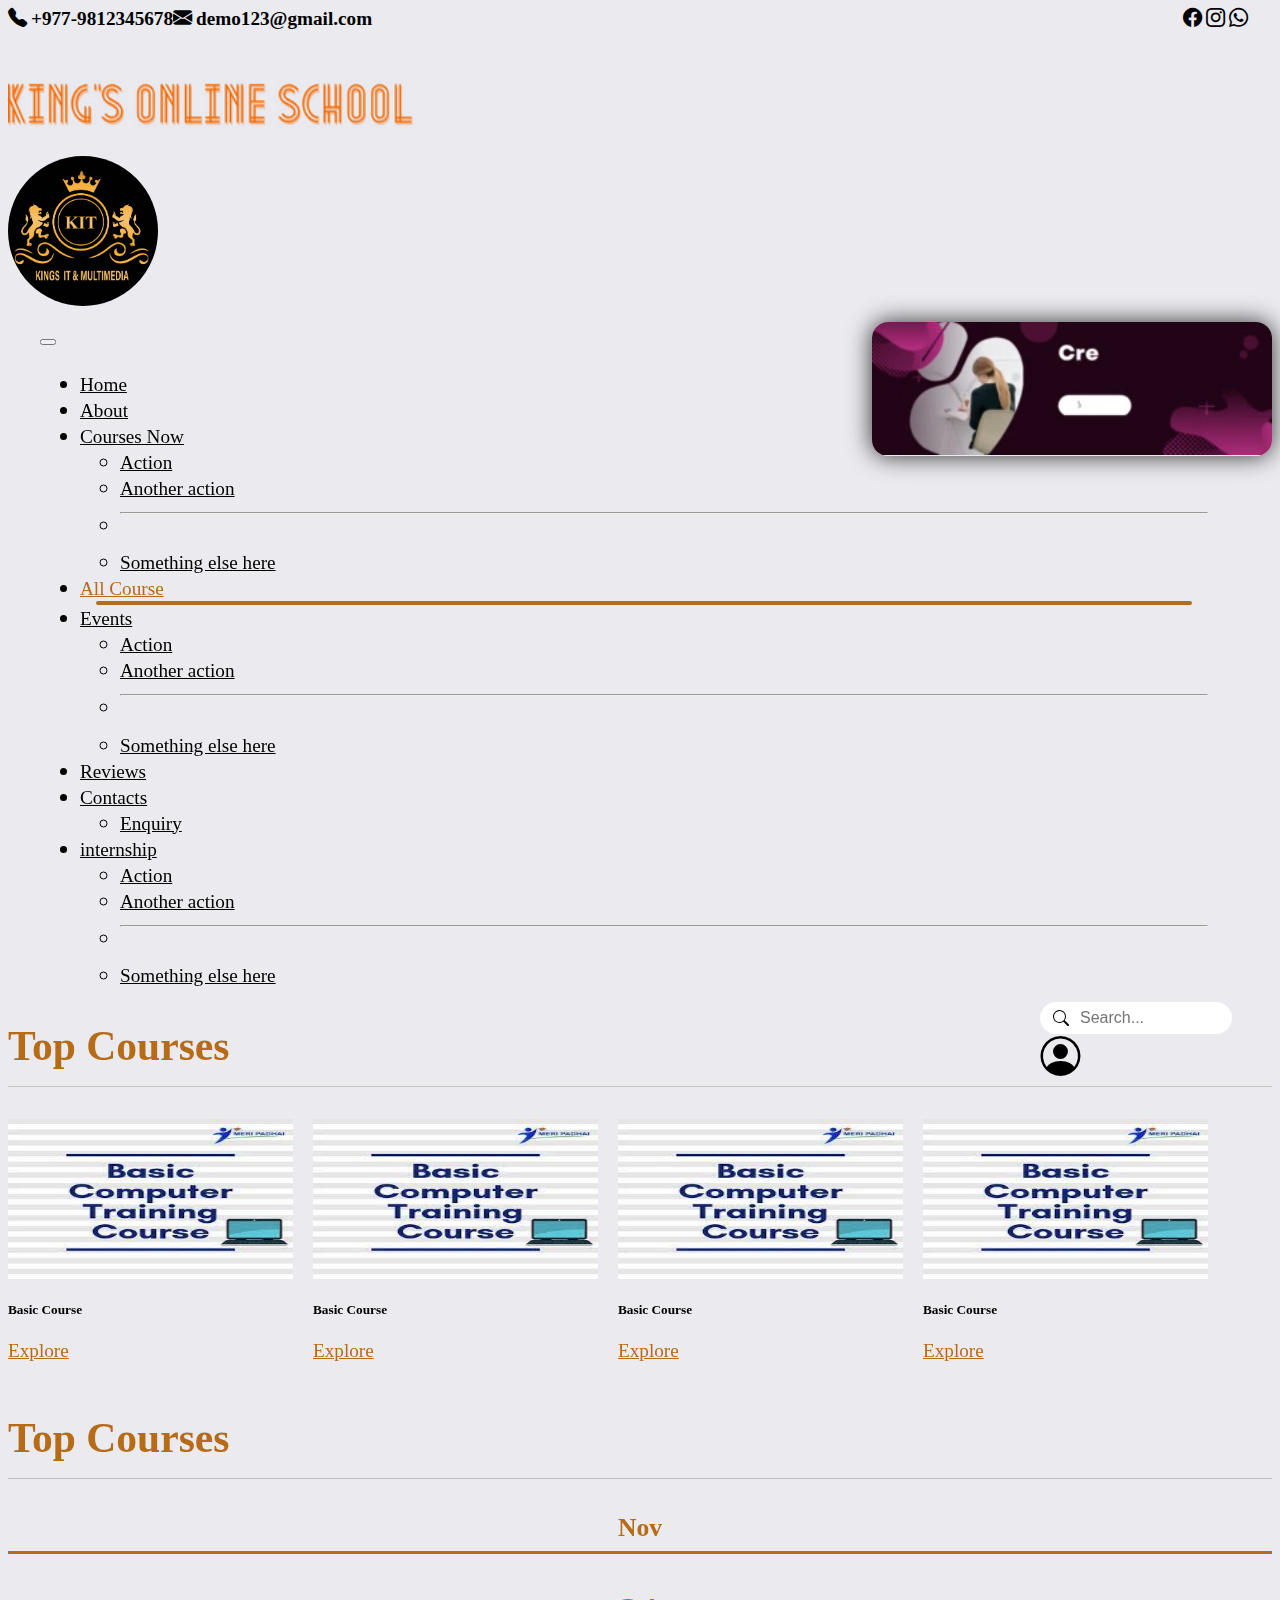
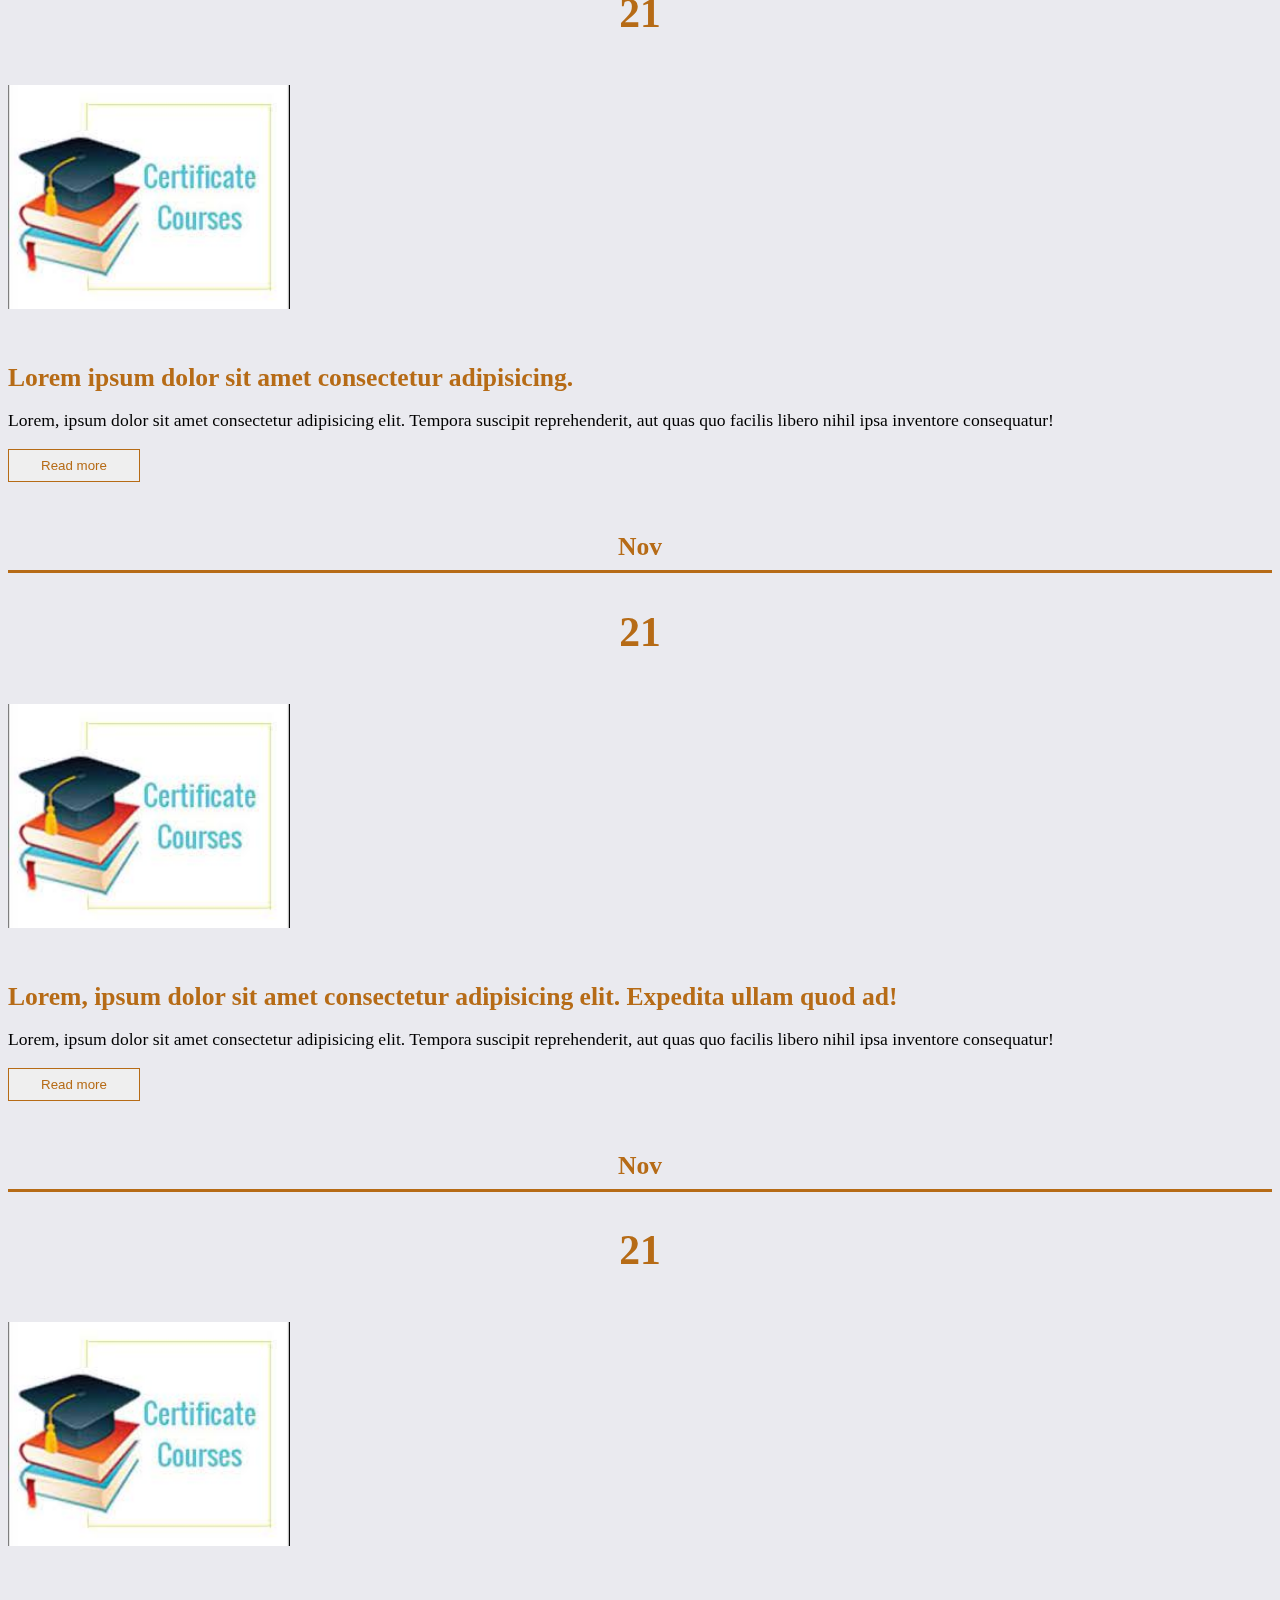
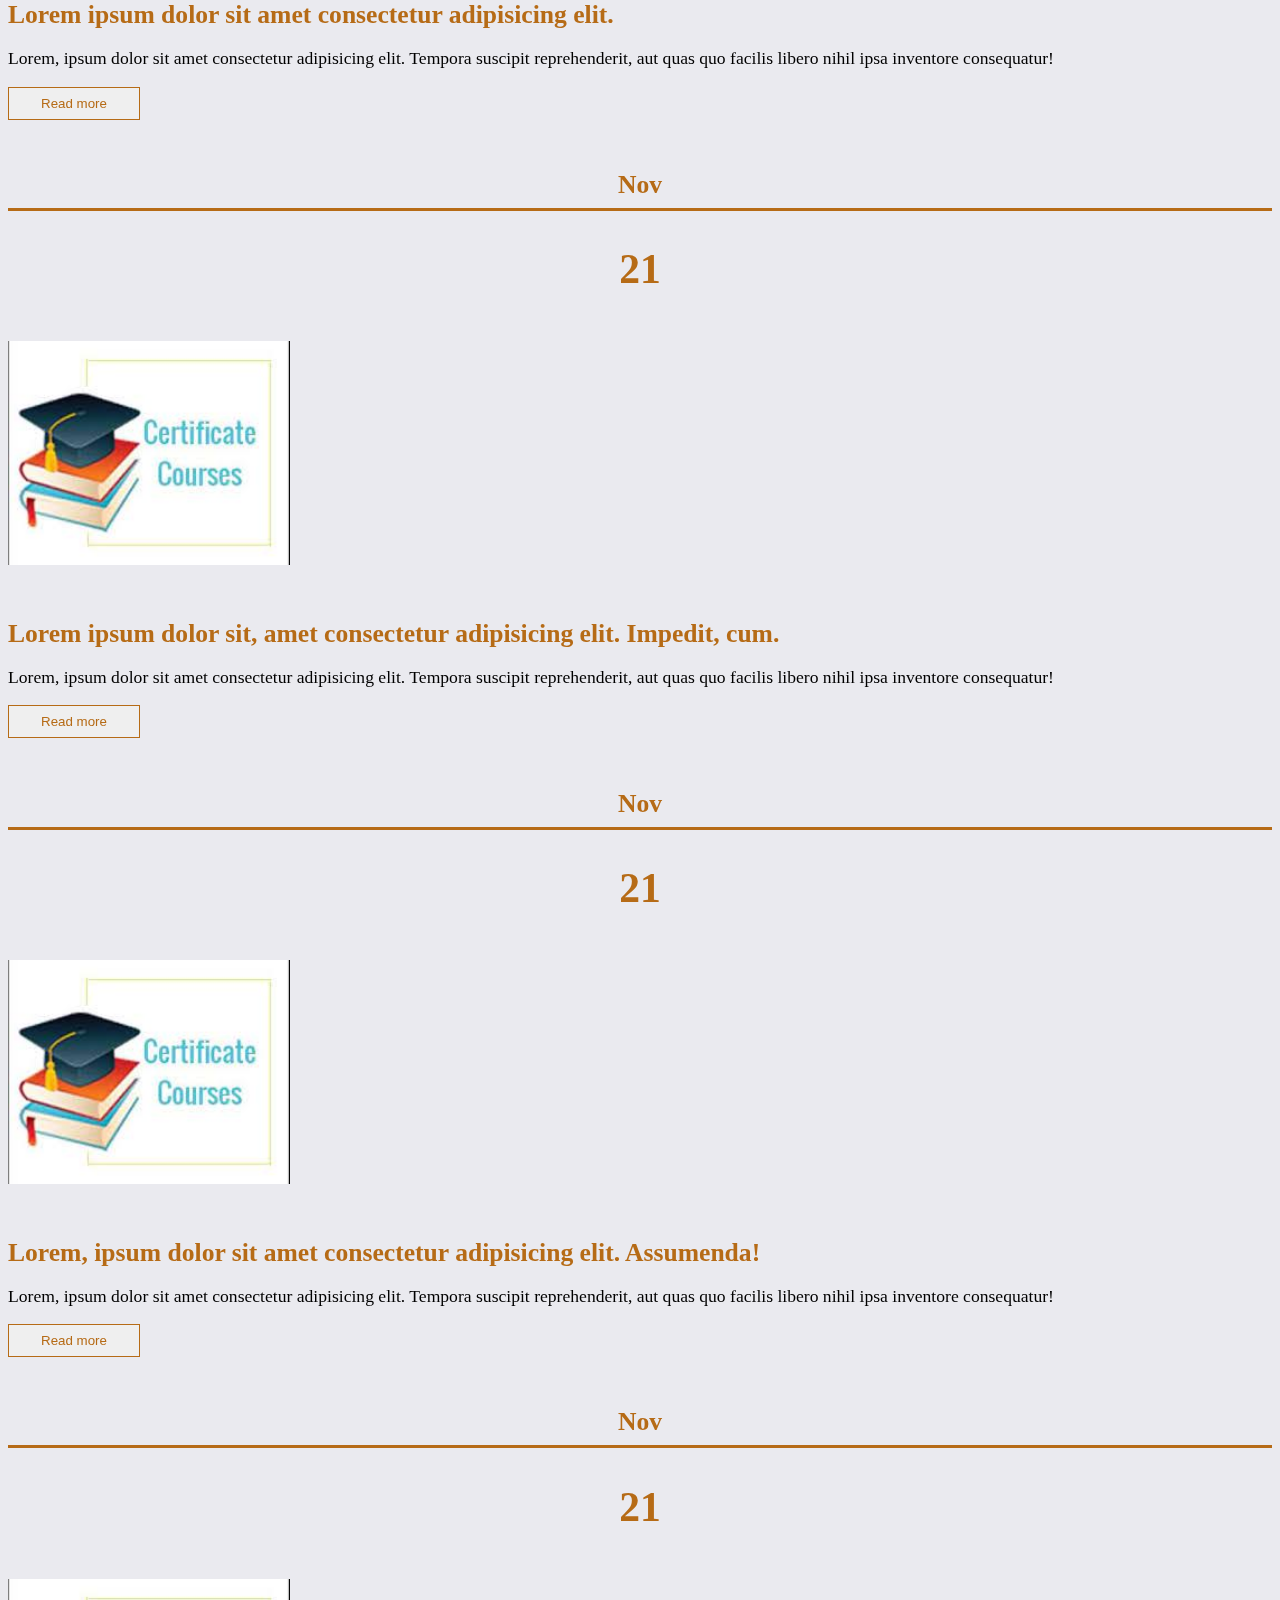
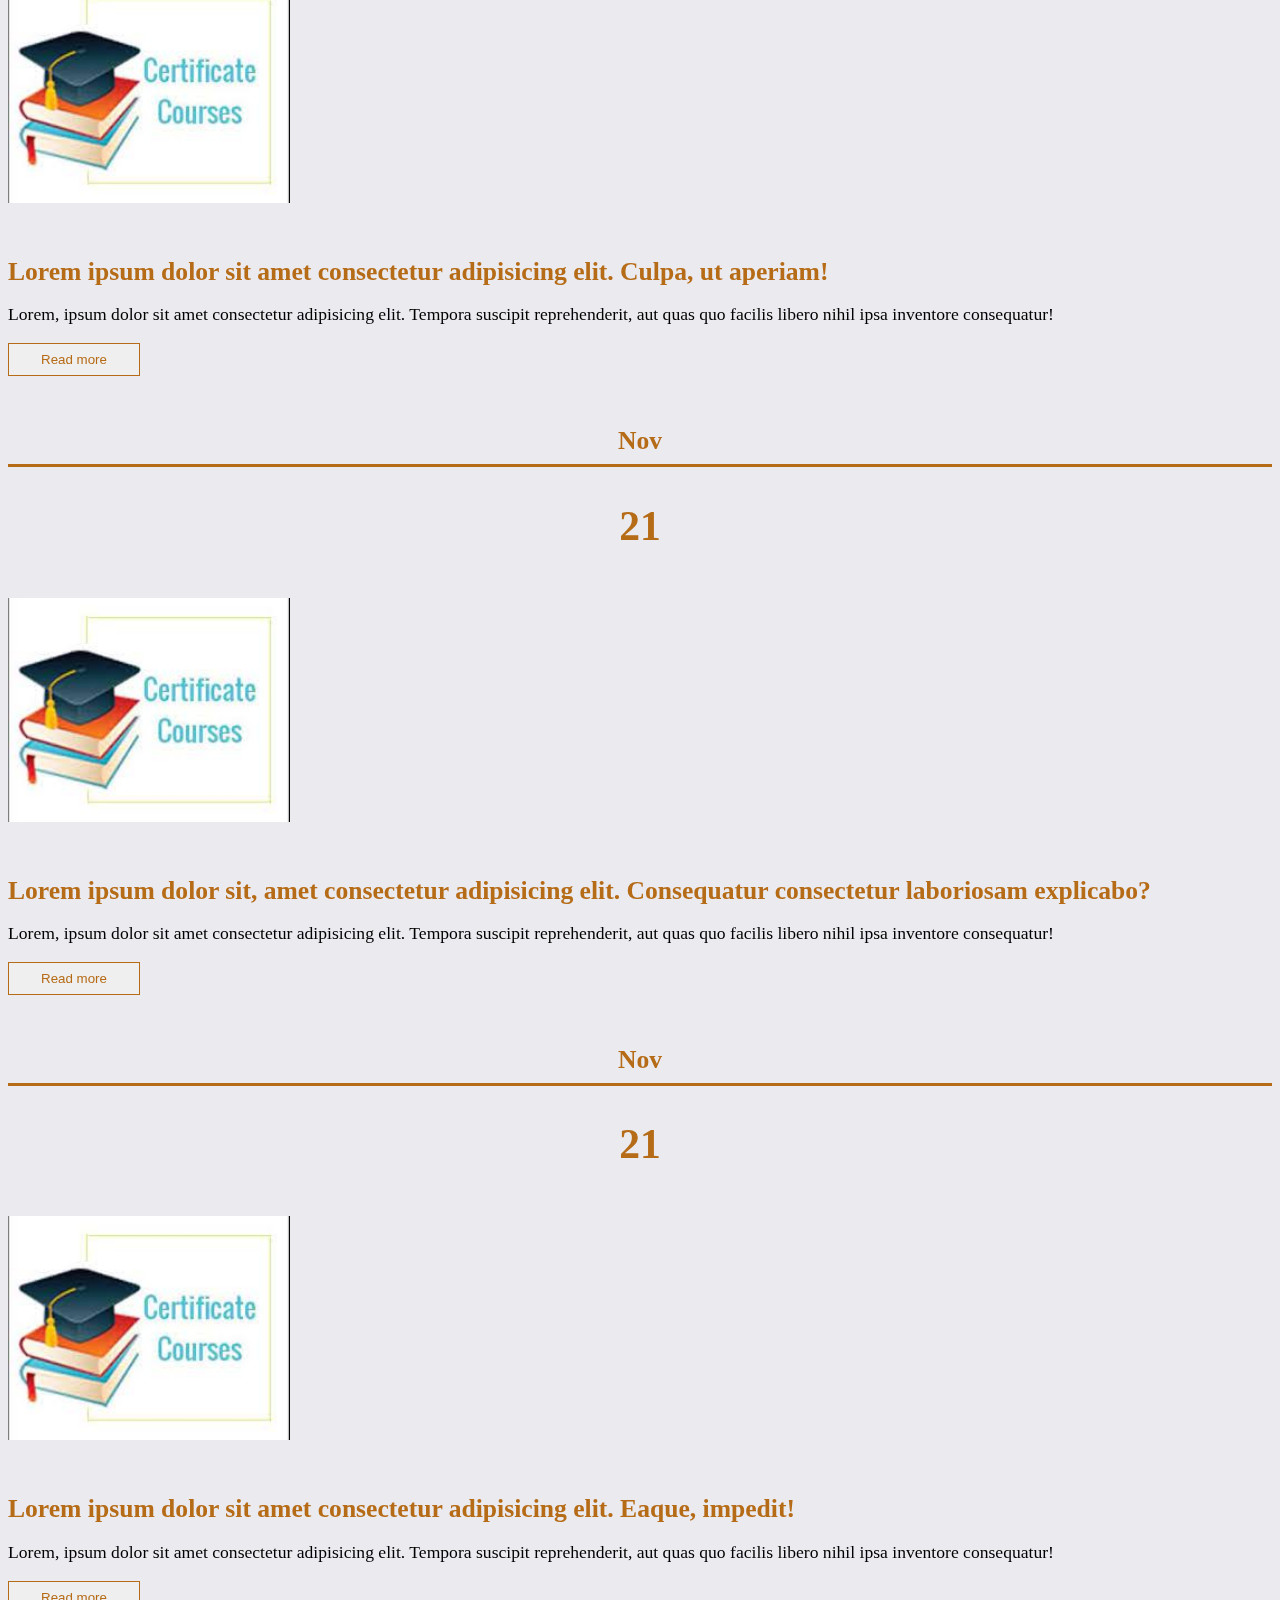
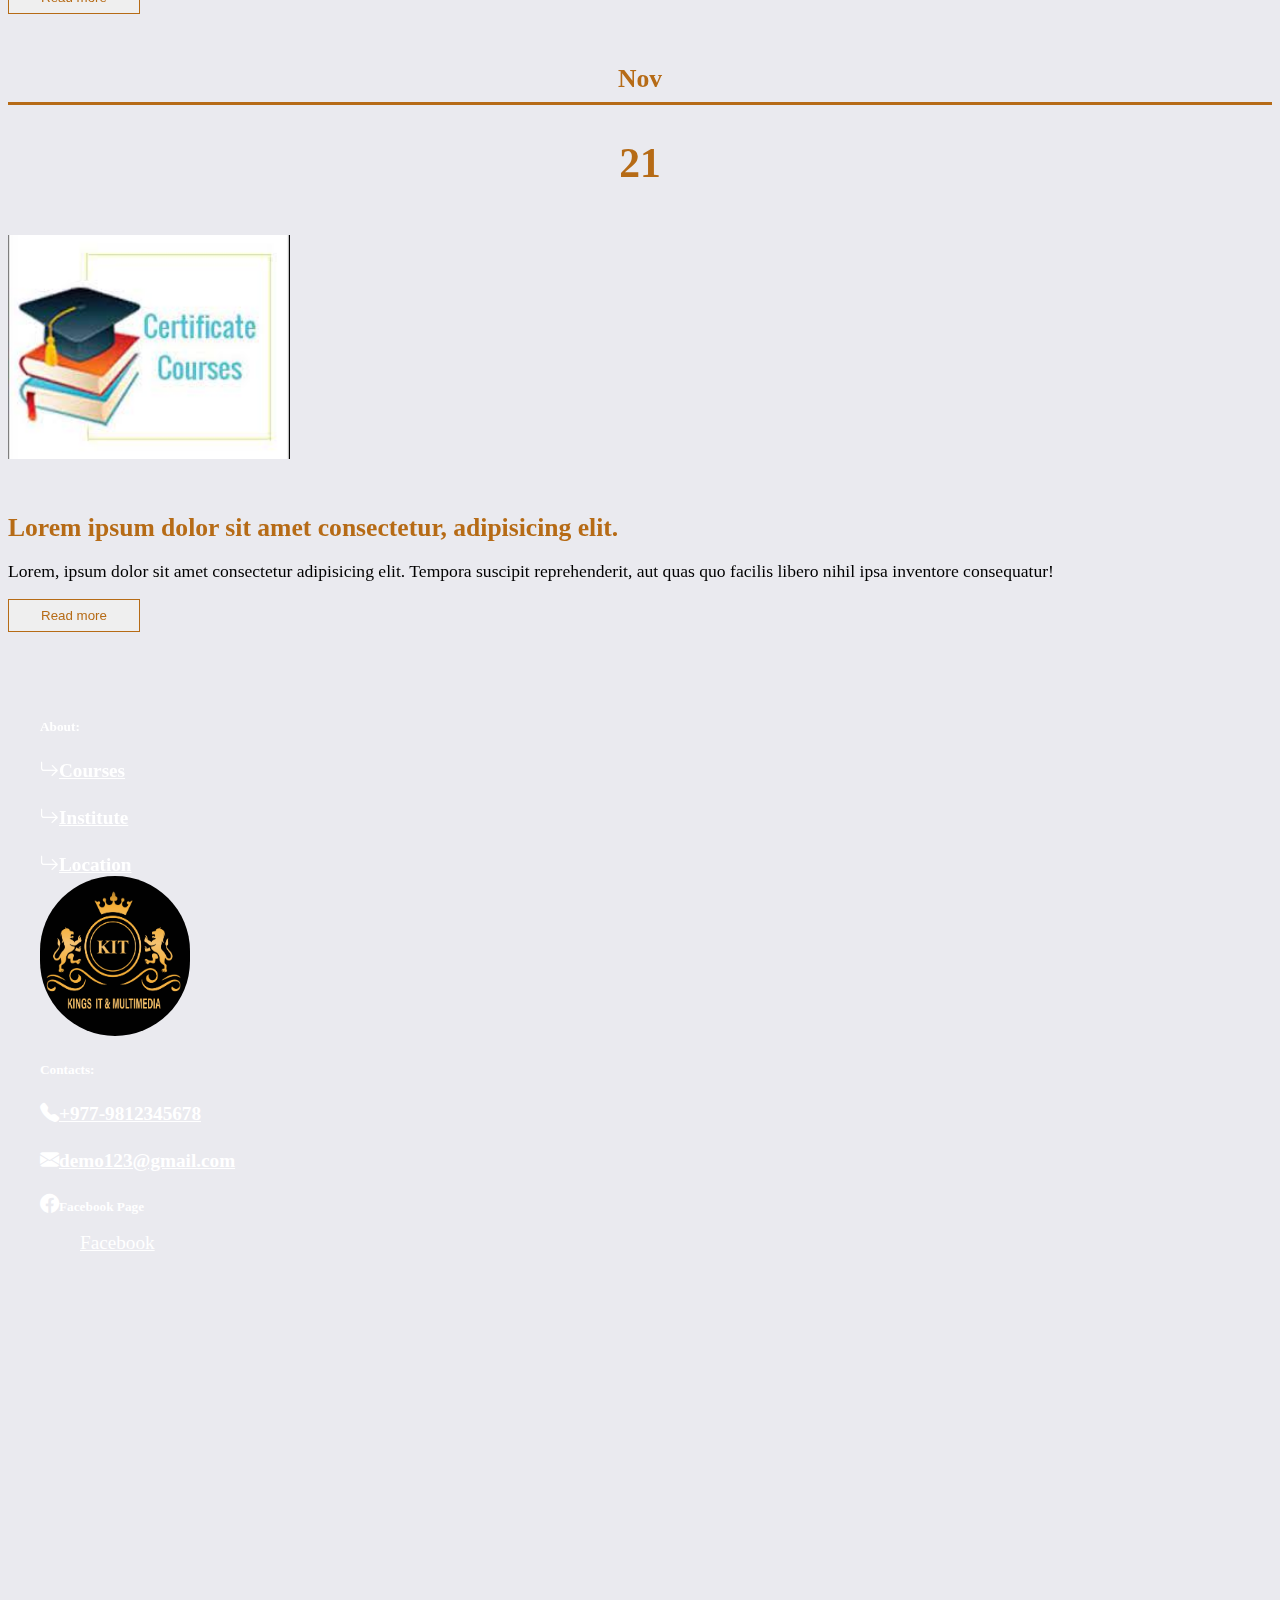
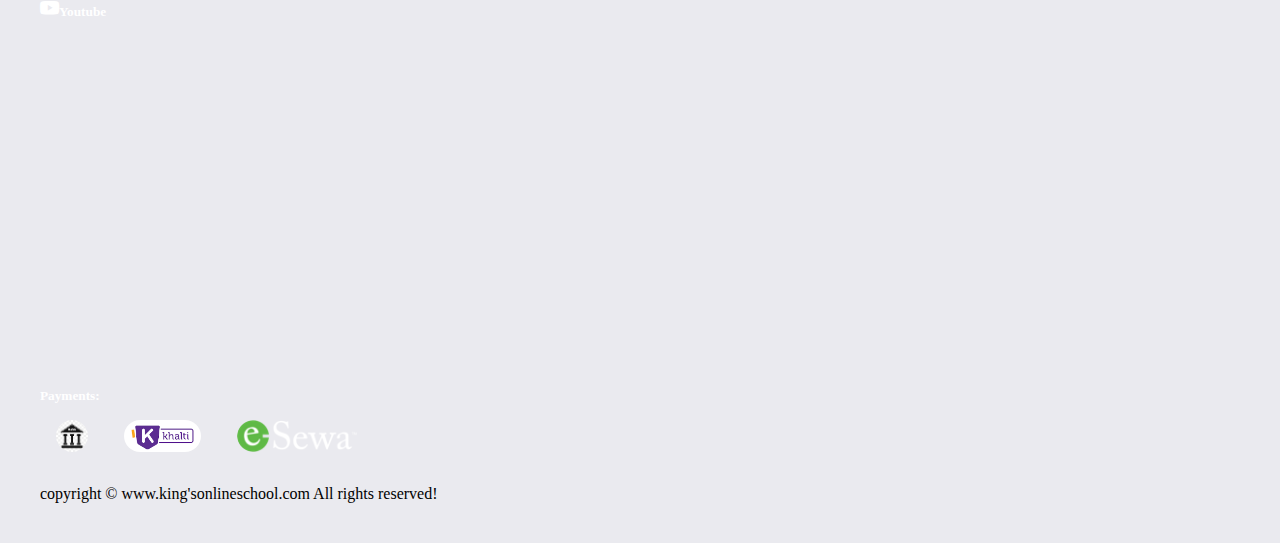
<file: course.html>
<!doctype html>
<html lang="en">

<head>
  <meta charset="utf-8">
  <meta name="viewport" content="width=device-width, initial-scale=1">
  <title>King's Online School</title>
  <link href="https://cdn.jsdelivr.net/npm/bootstrap@5.2.2/dist/css/bootstrap.min.css" rel="stylesheet"
    integrity="sha384-Zenh87qX5JnK2Jl0vWa8Ck2rdkQ2Bzep5IDxbcnCeuOxjzrPF/et3URy9Bv1WTRi" crossorigin="anonymous">
  <link rel="stylesheet" href="style.css">
  <link rel="stylesheet" media="screen and (max-width: 1100px)" href="style1.css">
  <link rel="stylesheet" media="screen and (max-width: 900px)" href="style2.css">
  <link rel="stylesheet" media="screen and (max-width: 700px)" href="style3.css">
  <link rel="stylesheet" media="screen and (max-width: 500px)" href="style4.css">
  <link rel="stylesheet" media="screen and (max-width: 430px)" href="style.5.css">
  <link rel="stylesheet" media="screen and (max-width: 350px)" href="style6.css">






  <link rel="stylesheet" href="https://cdn.jsdelivr.net/npm/bootstrap-icons@1.10.1/font/bootstrap-icons.css">
  <link rel="stylesheet" href="https://unpkg.com/aos@next/dist/aos.css" />
  <script src="https://code.jquery.com/jquery-3.6.1.min.js"></script>
  <script src="https://cdnjs.cloudflare.com/ajax/libs/OwlCarousel2/2.3.4/owl.carousel.min.js"></script>
  <link rel="stylesheet" href="https://cdnjs.cloudflare.com/ajax/libs/OwlCarousel2/2.3.4/assets/owl.carousel.min.css">
</head>

<body onload="show()">
  <div class="header">
    <div class="head mx-3">
      <div class="mx-4 ">
        <i class="bi bi-telephone-fill"></i>
        <a>+977-9812345678</a>
      </div>
      <div class="mx-4">
        <i class="bi bi-envelope-fill"></i>
        <a>demo123@gmail.com</a>
      </div>

      <div class="social">
        <i class="bi bi-facebook mx-2"></i>
        <i class="bi bi-instagram mx-2"></i>
        <i class="bi bi-whatsapp mx-2"></i>

      </div>
    </div>

    <div class=" head-1 container text-center">
      <div class="d-flex row">
        <div class="col">
          <div class="title">
            <img class ="img-fluid"src="./image/Untitled design.png">
            <!--<h1>King's</h1>
           <h3>Online School</h3>-->
          </div>
        </div>
        <div class="col">
          <div class="logo">
            <img class="img-fluid" src="./image/logo.jpg" alt="">
          </div>
        </div>
        <div class="col">
          <div class="addver">
            <video loop="true" autoplay="autoplay" muted >
              <source src="./image/Creative Workshop.mp4" id="myvideo"type="video/mp4">
            </video>
          </div>
        </div>
      </div>
    </div>
    <!--<div class="head-1 d-flex">
      <div class="title">
        <img src="./image/Untitled design.png">
       <!--<h1>King's</h1>
       <h3>Online School</h3>-->
    <!--</div>
      <div class="logo">
        <img class="img-fluid" src="./image/logo.jpg" alt="">
      </div>
      <div class="addver">
        <video loop="true" autoplay="autoplay" >
          <source src="./image/Creative Workshop.mp4" >
        </video>
      </div>
    </div>-->
    <div class="head-2">
      <div class="menu d-flex">
        <nav class="navbar navbar-expand-lg">
          <div class="container-fluid">
            <button class="navbar-toggler" type="button" data-bs-toggle="collapse"
              data-bs-target="#navbarSupportedContent" aria-controls="navbarSupportedContent" aria-expanded="false"
              aria-label="Toggle navigation">
              <span class="navbar-toggler-icon"></span>
            </button>
            <div class="collapse navbar-collapse" id="navbarSupportedContent">
              <ul class="navbar-nav me-auto mb-2 mb-lg-0">
                <li class="nav-item">
                  <a class="nav-link " aria-current="page" href="./index.html">Home</a>
                </li>
                <li class="nav-item">
                  <a class="nav-link" href="#">About</a>
                </li>

                <li class="nav-item dropdown">
                  <a class="nav-link dropdown-toggle" href="#" role="button" data-bs-toggle="dropdown"
                    aria-expanded="false">
                    Courses Now
                  </a>
                  <ul class="dropdown-menu">
                    <li><a class="dropdown-item" href="#">Action</a></li>
                    <li><a class="dropdown-item" href="#">Another action</a></li>
                    <li>
                      <hr class="dropdown-divider">
                    </li>
                    <li><a class="dropdown-item" href="#">Something else here</a></li>
                  </ul>
                </li>
                <li class="nav-item ">
                  <a class="nav-link active_" href="./course.html">All Course</a>
                  <div class="line"></div>
                </li>
                <!--<li class="nav-item dropdown">
                  <a class="nav-link dropdown-toggle active_" href="#" role="button" data-bs-toggle="dropdown"
                    aria-expanded="false">
                    All Courses
                  </a>
                  <div class="line"></div>

                  <ul class="dropdown-menu">
                    <li><a class="dropdown-item" href="#">Action</a></li>
                    <li><a class="dropdown-item" href="#">Another action</a></li>
                    <li>
                      <hr class="dropdown-divider">
                    </li>
                    <li><a class="dropdown-item" href="#">Something else here</a></li>
                  </ul>
                </li>-->
                <li class="nav-item dropdown">
                  <a class="nav-link dropdown-toggle" href="#" role="button" data-bs-toggle="dropdown"
                    aria-expanded="false">
                    Events
                  </a>
                  <ul class="dropdown-menu">
                    <li><a class="dropdown-item" href="#">Action</a></li>
                    <li><a class="dropdown-item" href="#">Another action</a></li>
                    <li>
                      <hr class="dropdown-divider">
                    </li>
                    <li><a class="dropdown-item" href="#">Something else here</a></li>
                  </ul>
                </li>
                <li class="nav-item">
                  <a class="nav-link" href="#">Reviews</a>
                </li>
                <li class="nav-item dropdown">
                  <a class="nav-link dropdown-toggle" href="#" role="button" data-bs-toggle="dropdown"
                    aria-expanded="false">
                    Contacts
                  </a>
                  <ul class="dropdown-menu">
                    <li><a class="dropdown-item" href="#">Enquiry</a></li>

                  </ul>
                </li>
                <li class="nav-item dropdown">
                  <a class="nav-link dropdown-toggle" href="#" role="button" data-bs-toggle="dropdown"
                    aria-expanded="false">
                    internship
                  </a>
                  <ul class="dropdown-menu">
                    <li><a class="dropdown-item" href="#">Action</a></li>
                    <li><a class="dropdown-item" href="#">Another action</a></li>
                    <li>
                      <hr class="dropdown-divider">
                    </li>
                    <li><a class="dropdown-item" href="#">Something else here</a></li>
                  </ul>
                </li>


              </ul>
           
              
              <!--<a class="search_icon"><i class="bi bi-search"></i></a>
                <form class="d-flex" role="search">

                <input class="form-control me-2 search" type="search" placeholder="Search" aria-label="Search">
                <div class="d-flex mx-2 login"><i class="bi bi-person-circle mx-2"></i>
                </form>
                <a>Login/Register</a></div>-->
              </div>
            </div>
        </nav>
        <div class="login d-flex">
        <form class="nosubmit my-3">
          <input class="nosubmit" type="search" placeholder="Search...">
        </form>
        <div class=" dropdown">
          <a class=" " href="#" role="button" data-bs-toggle="dropdown"
            aria-expanded="false">
            <i class="bi bi-person-circle"></i>
          </a>
          <ul class="dropdown-menu">
            <li><a class="dropdown-item" href="./index.html">Home</a></li>
            <li><a class="dropdown-item" href="https://bharatichaudhary.github.io/login-page/">Login</a></li>
            
          </ul>
        </div>
        </div>

       <!-- <div class="search d-flex">
        <div class="search-box ">
          <i class="bi bi-search"></i>
          <input  type="search" placeholder="Search...">

        </div>
        <div class="d-flex mx-2 login"><a id="show-Login"><i class="bi bi-person-circle"></i></a>
      </div>
      </div>-->
    </div>
  </div>


  <div class="container Courses">
    <h2 class="left">Top Courses</h2>

    <div class="TopCourse">
      <div class="carousel owl-carousel">
        <div class="card">
          <img src="./image/basic.jpeg" class="card-img-top" alt="...">
          <div class="card-body">
            <h5>Basic Course</h5>
            <a href="#">Explore</a>
          </div>
        </div>
        <div class="card">
          <img src="./image/basic.jpeg" class="card-img-top" alt="...">
          <div class="card-body">
            <h5>Basic Course</h5>
            <a href="#">Explore</a>
          </div>
        </div>  
        <div class="card">
          <img src="./image/basic.jpeg" class="card-img-top" alt="...">
          <div class="card-body">
            <h5>Basic Course</h5>
            <a href="#">Explore</a>
          </div>
        </div>
        <div class="card">
          <img src="./image/basic.jpeg" class="card-img-top" alt="...">
          <div class="card-body">
            <h5>Basic Course</h5>
            <a href="#">Explore</a>
          </div>
        </div>    
        <div class="card">
          <img src="./image/basic.jpeg" class="card-img-top" alt="...">
          <div class="card-body">
            <h5>Basic Course</h5>
            <a href="#">Explore</a>
          </div>
        </div>
        <div class="card">
          <img src="./image/basic.jpeg" class="card-img-top" alt="...">
          <div class="card-body">
            <h5>Basic Course</h5>
            <a href="#">Explore</a>
          </div>
        </div>    
        <div class="card">
          <img src="./image/basic.jpeg" class="card-img-top" alt="...">
          <div class="card-body">
            <h5>Basic Course</h5>
            <a href="#">Explore</a>
          </div>
        </div>
        <div class="card">
          <img src="./image/basic.jpeg" class="card-img-top" alt="...">
          <div class="card-body">
            <h5>Basic Course</h5>
            <a href="#">Explore</a>
          </div>
        </div>          
       
      </div>



      <!--<div id="sliderbox">
        
       <div class="cour">
        <div class="card">
          <img src="./image/basic.jpeg" class="card-img-top" alt="...">
          <div class="card-body">
            <p class="card-text">Some quick example text to build on the card title and make up the bulk of the card's content.</p>
          </div>
        </div>
       </div>
       <div class="cour">
        <div class="card">
          <img src="./image/basic.jpeg" class="card-img-top" alt="...">
          <div class="card-body">
            <p class="card-text">Some quick example text to build on the card title and make up the bulk of the card's content.</p>
          </div>
        </div>
       </div>
       <div class="cour">
        <div class="card">
          <img src="./image/basic.jpeg" class="card-img-top" alt="...">
          <div class="card-body">
            <p class="card-text">Some quick example text to build on the card title and make up the bulk of the card's content.</p>
          </div>
        </div>
       </div>
       <div class="cour">
        <div class="card">
          <img src="./image/basic.jpeg" class="card-img-top" alt="...">
          <div class="card-body">
            <p class="card-text">Some quick example text to build on the card title and make up the bulk of the card's content.</p>
          </div>
        </div>
       </div>
       <div class="cour">
        <div class="card">
          <img src="./image/basic.jpeg" class="card-img-top" alt="...">
          <div class="card-body">
            <p class="card-text">Some quick example text to build on the card title and make up the bulk of the card's content.</p>
          </div>
        </div>
       </div>
       <div class="cour">
        <div class="card">
          <img src="./image/basic.jpeg" class="card-img-top" alt="...">
          <div class="card-body">
            <p class="card-text">Some quick example text to build on the card title and make up the bulk of the card's content.</p>
          </div>
        </div>
       </div>
       <div class="cour">
        <div class="card">
          <img src="./image/basic.jpeg" class="card-img-top" alt="...">
          <div class="card-body">
            <p class="card-text">Some quick example text to build on the card title and make up the bulk of the card's content.</p>
          </div>
        </div>
       </div>
       <div class="cour">
        <div class="card">
          <img src="./image/basic.jpeg" class="card-img-top" alt="...">
          <div class="card-body">
            <p class="card-text">Some quick example text to build on the card title and make up the bulk of the card's content.</p>
          </div>
        </div>
       </div>
       <div class="cour">
        <div class="card">
          <img src="./image/basic.jpeg" class="card-img-top" alt="...">
          <div class="card-body">
            <p class="card-text">Some quick example text to build on the card title and make up the bulk of the card's content.</p>
          </div>
        </div>
       </div>


    </div>-->
    </div>
  </div>

  <div class="container All-course">
    <h2 class="left">Top Courses</h2>
    <div class="row ">
      <div class="col-1 date ">
        <h4>Nov</h4>
        <h2>21</h2>
      </div>
      <div class="col-4">
        <img class="w-100"src="./image/certificate.jpeg" alt="">
      </div>
      <div class="col-7">
        <h4 class="left">Lorem ipsum dolor sit amet consectetur adipisicing.</h4>
        <p>Lorem, ipsum dolor sit amet consectetur adipisicing elit. Tempora suscipit reprehenderit, aut quas quo facilis libero nihil ipsa inventore consequatur!</p>
        <button class="btn">Read more</button>
      </div>
    </div>
    <div class="row ">
      <div class="col-1 date ">
        <h4>Nov</h4>
        <h2>21</h2>
      </div>
      <div class="col-4">
        <img class="w-100"src="./image/certificate.jpeg" alt="">
      </div>
      <div class="col-7">
        <h4 class="left">Lorem, ipsum dolor sit amet consectetur adipisicing elit. Expedita ullam quod ad!</h4>
        <p>Lorem, ipsum dolor sit amet consectetur adipisicing elit. Tempora suscipit reprehenderit, aut quas quo facilis libero nihil ipsa inventore consequatur!</p>
        <button class="btn">Read more</button>
      </div>
    </div>
    <div class="row ">
      <div class="col-1 date ">
        <h4>Nov</h4>
        <h2>21</h2>
      </div>
      <div class="col-4">
        <img class="w-100"src="./image/certificate.jpeg" alt="">
      </div>
      <div class="col-7">
        <h4 class="left">Lorem ipsum dolor sit amet consectetur adipisicing elit.</h4>
        <p>Lorem, ipsum dolor sit amet consectetur adipisicing elit. Tempora suscipit reprehenderit, aut quas quo facilis libero nihil ipsa inventore consequatur!</p>
        <button class="btn">Read more</button>
      </div>
    </div>
    <div class="row ">
      <div class="col-1 date ">
        <h4>Nov</h4>
        <h2>21</h2>
      </div>
      <div class="col-4">
        <img class="w-100"src="./image/certificate.jpeg" alt="">
      </div>
      <div class="col-7">
        <h4 class="left">Lorem ipsum dolor sit, amet consectetur adipisicing elit. Impedit, cum.</h4>
        <p>Lorem, ipsum dolor sit amet consectetur adipisicing elit. Tempora suscipit reprehenderit, aut quas quo facilis libero nihil ipsa inventore consequatur!</p>
        <button class="btn">Read more</button>
      </div>
    </div>
    <div class="row ">
      <div class="col-1 date ">
        <h4>Nov</h4>
        <h2>21</h2>
      </div>
      <div class="col-4">
        <img class="w-100"src="./image/certificate.jpeg" alt="">
      </div>
      <div class="col-7">
        <h4 class="left">Lorem, ipsum dolor sit amet consectetur adipisicing elit. Assumenda!</h4>
        <p>Lorem, ipsum dolor sit amet consectetur adipisicing elit. Tempora suscipit reprehenderit, aut quas quo facilis libero nihil ipsa inventore consequatur!</p>
        <button class="btn">Read more</button>
      </div>
    </div>
    <div class="row ">
      <div class="col-1 date ">
        <h4>Nov</h4>
        <h2>21</h2>
      </div>
      <div class="col-4">
        <img class="w-100"src="./image/certificate.jpeg" alt="">
      </div>
      <div class="col-7">
        <h4 class="left">Lorem ipsum dolor sit amet consectetur adipisicing elit. Culpa, ut aperiam!</h4>
        <p>Lorem, ipsum dolor sit amet consectetur adipisicing elit. Tempora suscipit reprehenderit, aut quas quo facilis libero nihil ipsa inventore consequatur!</p>
        <button class="btn">Read more</button>
      </div>
    </div>
    <div class="row ">
      <div class="col-1 date ">
        <h4>Nov</h4>
        <h2>21</h2>
      </div>
      <div class="col-4">
        <img class="w-100"src="./image/certificate.jpeg" alt="">
      </div>
      <div class="col-7">
        <h4 class="left">Lorem ipsum dolor sit, amet consectetur adipisicing elit. Consequatur consectetur laboriosam explicabo?</h4>
        <p>Lorem, ipsum dolor sit amet consectetur adipisicing elit. Tempora suscipit reprehenderit, aut quas quo facilis libero nihil ipsa inventore consequatur!</p>
        <button class="btn">Read more</button>
      </div>
    </div>
    <div class="row ">
      <div class="col-1 date ">
        <h4>Nov</h4>
        <h2>21</h2>
      </div>
      <div class="col-4">
        <img class="w-100"src="./image/certificate.jpeg" alt="">
      </div>
      <div class="col-7">
        <h4 class="left">Lorem ipsum dolor sit amet consectetur adipisicing elit. Eaque, impedit!</h4>
        <p>Lorem, ipsum dolor sit amet consectetur adipisicing elit. Tempora suscipit reprehenderit, aut quas quo facilis libero nihil ipsa inventore consequatur!</p>
        <button class="btn">Read more</button>
      </div>
    </div>
    <div class="row ">
      <div class="col-1 date ">
        <h4>Nov</h4>
        <h2>21</h2>
      </div>
      <div class="col-4">
        <img class="w-100"src="./image/certificate.jpeg" alt="">
      </div>
      <div class="col-7">
        <h4 class="left">Lorem ipsum dolor sit amet consectetur, adipisicing elit.</h4>
        <p>Lorem, ipsum dolor sit amet consectetur adipisicing elit. Tempora suscipit reprehenderit, aut quas quo facilis libero nihil ipsa inventore consequatur!</p>
        <button class="btn">Read more</button>
      </div>
    </div>

  </div>




  <div class="footer bg-dark text-white">
    <div class=" first container text-center">
      <div class="row">
        <div class="col">
          <h5>About:</h5>
          <h6><a href="#"><i class="bi bi-arrow-return-right"></i>Courses</a></h6>
          <h6><a href="#"><i class="bi bi-arrow-return-right"></i>Institute</a></h6>
          <h6><a href="#"><i class="bi bi-arrow-return-right"></i>Location</a></h6>


        </div>
        <div class="col logo">
          <img class ="img-fluid" src="./image/logo.jpg" alt="">
        </div>
        <div class="col">
          <h5>Contacts:</h5>

          <h6><a href="#"><i class="bi bi-telephone-fill"></i>+977-9812345678</a></h6>
          <h6><a href="#"><i class="bi bi-envelope-fill"></i>demo123@gmail.com</a></h6>

        </div>
      </div>
    </div>
    <div class=" second container text-center">
      <div class="row">
        <div class="col">
          <h5 class="my-3"><i class="bi bi-facebook"></i>Facebook Page</h5>
          <div class="fb-page iframe " data-href="https://www.facebook.com/facebook" data-tabs="timeline" data-width="" data-height="350" data-small-header="false" data-adapt-container-width="true" data-hide-cover="false" data-show-facepile="true"><blockquote cite="https://www.facebook.com/facebook" class="fb-xfbml-parse-ignore"><a href="https://www.facebook.com/facebook">Facebook</a></blockquote></div>
        
        </div>
        
        <div class="col">
          <h5 class="my-3"><i class="bi bi-youtube"></i>Youtube</h5>
          <div class="g-ytsubscribe iframe my-3" data-channelid="UCG8mnpphrS75fncsGBwElIg" data-layout="full" data-theme="default" data-count="default"></div>     </div>
      </div>
    </div>
    <div class="payments col text-center">
      <h5>Payments:</h5>
      <img class ="img-fluid" src="./image/bank_logo.png" alt="">
      <img class ="img-fluid" src="./image/khalti_logo.png" alt="">
      <img class ="img-fluid" src="./image/esewa_logo.png" alt="">
    </div>
    <div class="center text-center text-white">
      copyright &copy; www.king'sonlineschool.com All rights reserved!
  </div>
  </div>


  <div id="fb-root"></div>
<script async defer crossorigin="anonymous" src="https://connect.facebook.net/en_US/sdk.js#xfbml=1&version=v15.0" nonce="7Xy74Qi3"></script>
  <script src="./index.js"></script>
  <script src="https://cdn.jsdelivr.net/npm/bootstrap@5.2.2/dist/js/bootstrap.bundle.min.js"
    integrity="sha384-OERcA2EqjJCMA+/3y+gxIOqMEjwtxJY7qPCqsdltbNJuaOe923+mo//f6V8Qbsw3"
    crossorigin="anonymous"></script>
  <script src="https://unpkg.com/aos@next/dist/aos.js"></script>
  <script src="https://apis.google.com/js/platform.js"></script>

  <script>AOS.init();</script>
  <script >
    $(".carousel").owlCarousel({
      margin: 20,
      loop:true,
      autoplay: true,
      autoplayTimeout: 4000,
      autoplayHoverPause: true,
      responsive:{
        0:{
          items:1,
          nav:false
        },
        400:{
          items:2,
          nav:false
        },
        800:{
          items:3,
          nav:false
        },
        1200:{
          items:4,
          nav:false
        }
      }
    });
  </script>

</body>

</html>
</file>
<file: style.css>
body{
    background-color: #eaeaef;
}
a,i{
    color: black;
    cursor: pointer;
    font-size: 1.2rem;
}
a:hover,a:active,a:focus{
    color: black;
    
}
.dropdown-menu{
  --bs-dropdown-link-active-bg: #eaeaea!important;
  --bs-dropdown-link-active-color: black!important;
}
.social{
    /*display: inline-block;*/
    position: absolute;
    float: right;
    right: 0%;
    padding: 0 2rem;

}
/*.header{
    width: 100%;
}*/
.head{
    display: flex;
    font-weight: 600;


}
.logo{
/*margin-left: 15rem;*/

}
.logo img{
    height: 150px;
    width:150px;
    /*margin-top: -1rem ;*/
    border-radius: 85px;
    
}
.menu{
    font-size: 1.4rem;
    font-weight: 500;
    padding:  0 2rem;
}
.navbar{

}
.line{
    border: 2px solid #b66b16;
    border-radius: 2px;
    margin: 0 1rem;
    background-color: #b66b16;
}
.menu .nav-item .active_ {
    color: #b66b16;
}
.menu .nav-link{
    color: black;
    font-size: 1.2rem;
}
.menu .navbar{
  margin-right: 2rem!important;
}
.search{
    border-radius: 2rem;
    /*height: 2rem;*/
}
.menu .login {
    font-size: 2rem;
    border-radius: 2rem;
    background-color: transparent;
    margin-top: -0.5rem;
}
.menu .login i{
  font-size: 2.5rem;

}
.title{
    color: #d4af37;
    /*padding: 0 2rem;*/
    height:100px;
    width:300px;
    background-color: #eaeaef;
    text-align: center;
    /*margin-left: 3rem;*/

    font-family:Impact, Haettenschweiler, 'Arial Narrow Bold', sans-serif;
}

.title img{
    height: 8.5rem;
}
.title h1{
    font-size: 3rem;
    font-weight: 500;
    
}
.title h3{
    font-size: 2.2rem;
}
.search_icon{
    margin-right: -2px;
}
form.nosubmit {
    border: none;
    padding: 0px;
    float: right;
  }
  .login{
    float: right;
    position: absolute;
    right: 2rem;
  }
  
  input.nosubmit {
    width: 12rem;
    margin-right: 1rem;
    height: 2rem;
    border: none;
    display: block;
    padding: 9px 4px 9px 40px;
    border-radius: 1rem;
    background: white url("data:image/svg+xml,%3Csvg xmlns='http://www.w3.org/2000/svg' width='16' height='16' class='bi bi-search' viewBox='0 0 16 16'%3E%3Cpath d='M11.742 10.344a6.5 6.5 0 1 0-1.397 1.398h-.001c.03.04.062.078.098.115l3.85 3.85a1 1 0 0 0 1.415-1.414l-3.85-3.85a1.007 1.007 0 0 0-.115-.1zM12 6.5a5.5 5.5 0 1 1-11 0 5.5 5.5 0 0 1 11 0z'%3E%3C/path%3E%3C/svg%3E") no-repeat 13px center;
  }
  .nosubmit input::placeholder{
    font-size: 1rem;
  }
  input{
    font-size: 1rem;
  }
  .addver{
    /*margin-left: 6rem;*/
    float: right;

  }
  .addver video{
    width:400px;
border-radius: 1rem;
box-shadow: rgba(0,0,0,0.8) 0 0 25px;
border-collapse: collapse;
  }
  .slider img{
    height: 30rem;
  }
  .carousel-caption{
    color: black;
    font-size: 2rem;
    font-weight: 700;
    width: 30rem;
    left: 55%;
    bottom: 4.25rem;
  }
  .carousel-caption p{
    font-size: 2.5rem;

  }
  
  .carousel-caption button{
    background-color: #00c6ff;
    font-weight: 600;
    border-radius: 2rem;
    box-shadow: rgba(0,0,0,0.8) 0 0 10px;
    border-collapse: collapse;
    border:none;
    font-size: 1.8rem;
    margin-top: 2rem;
    padding: 0.5rem 1rem;
  }
  .about{
    text-align: center;
    padding: 2rem 4rem;
  }
  h2{
    font-size: 2.6rem;
  }
  h4{
    font-size: 1.8rem;
  }
   h2,h4{
    color: #b66b16;

    margin-bottom: 2rem;
    text-align: center;
  }
  .about img{
    width: 15rem;
    height: 15rem;
    border-radius: 8rem;
    box-shadow: rgba(0,0,0,0.8) 0 0 35px;
    border-collapse: collapse;

  }
  .info img{
    height: 2rem;
    width: 2rem;
    box-shadow:none ;
  }
  .vision, .mission{
    border-radius: 1rem;
    width: 50%;
    margin: 1rem ;
    text-align: left;
  }
  .info h4{
    border-bottom: 2px solid #bcbcbe;
    text-align: left;
    padding-bottom: 1rem;
  }
  .about .info,.owned{
    width:50%;
  }
  .owned .btn{
    background-color: #b66b16;
    color: white;
    font-size: 1.4rem;
    margin-top: 2rem;
  }
  .about h4{
    margin: 1rem 0;
  }
   p{
    font-size: 1.2rem;
  }
.Course-Structure .col{
  margin: 2rem auto ;
  
}
  .Course-Structure .col img{
    width: 10rem;
    border-radius: 1rem;
  }
  .structure{
    padding: 1rem 5rem;
    margin: 1rem 3rem;
  }
  .description{
    margin: auto;
    width: 60%;
  }
  
  .divider-1{
    border-left: 2px solid  rgb(219, 214, 214);
    border-bottom: 2px solid  rgb(219, 214, 214);
    height: 2rem;
    margin-left: 10%;
    width: 80%;

  }
    
  .divider-2{
    border-right: 2px solid rgb(219, 214, 214);
    height: 2rem;
    margin-left: 10%;
    width: 80%;

  }
  .divider-3{
    border-left: 2px solid  rgb(219, 214, 214);
    border-top: 2px solid  rgb(219, 214, 214);
    height: 2rem;
    margin-left: 10%;
    width: 80%;
  }
.top_courses{
  margin: 2rem;
  padding: 0 2rem;
}
  .blog{
    width: 100%;
  }

 /* #info {
    width:38%;
    float: right;
    background: #f2f4f9;
    padding: 10px 20px;
    margin: auto;
    border-left: 5px solid #d19900;
    overflow-y: scroll;
    height: 20rem;

}
  #info ul{
    padding:10px;
}
.box a{
    /*border-top: 1px solid #ccc;
    padding: 15px 0;
    font-size: 0.9em;
}
#info .btn,.btn:active{
    font-size: 0.8em;
    color: white;
    background: #f2635f;
    border: none;
    padding: 5px 10px;
    margin: 30px 0px;
    position: fixed;
    bottom: 4rem;
}
#info .btn:hover{
    background-color: #4fabd2;
}
#info h4{
    color: #b66b16;
    padding-bottom: 10px;
    margin: 0px 0 10px -20px;
    display: inline-block;
    padding: 7px 20px;
    font-size: 20px;
}
.box a,.box a:active{
    vertical-align: baseline;
    color: #505050;
}
.box a:hover{
    text-decoration: none;
}*/
.top_courses .col img{
  height: 8rem;
  overflow: hidden;
  border-top-left-radius: 0.5rem;
  border-top-right-radius: 0.5rem;
}
.Course-Structure .col img{
  height: 8rem;
  width: 60%;
  overflow: hidden;
  border-top-left-radius: 0.5rem;
  border-top-right-radius: 0.5rem;
}
.Course-Structure .col-6 img{
  height: 8rem;
  width: 60%;
  overflow: hidden;
  border-top-left-radius: 0.5rem;
  border-top-right-radius: 0.5rem; 
}
.card .btn{
  background-color: #b66b16;
  border: none;
}
.card .btn:hover{
background-color: #d4af37;
}

.col{
  margin: 0.8rem 0;
}
.top_courses .card p{
  font-size: 0.8rem;
}
.top_courses.card{
  border-radius: 1rem;
  box-shadow: #bcbcbe 20px 10px 5px 2px;
 /* box-shadow: rgba(0,0,0,0.8) 0 0 25px;*/

  border-collapse: collapse;
}
.top_courses .card:hover{
width: 13rem!important;
margin-top:-1rem;
}
.label{
  margin: auto;
  margin-right: 0;
  margin-top: -2rem;
  font-size: 1rem;
  font-weight: 800;
  background-color: #eaeaef;
  color: #b66b16;
  padding: 0.2rem;
}
.coverage .card {
  margin: 1rem;
  width: 100%;
}
.coverage .card img{
  height: 14rem;
}
.coverage .col-5{
  margin: auto;
}
.coverage .card-body{
  background-color: rgb(98, 98, 116, 0.5) ;
  color: #221c15;
  font-weight: 700;
  padding: 0.5rem;
  margin-top: -3rem;
}
.coverage{
  margin-bottom: 2rem;
}
.review{
  display: flex;
  text-align: center;
  margin: 6rem 2rem;
}
.childd{
  width: 30%;
  display: none;

}
.childd .card{
  margin: auto 1rem;
  /*width: 18rem;*/


}
.leftarrow,.rightarrow{
  margin-left:1rem ;
  width:3%;
  display: inline-block;
}



.review img{
  height:10rem;
  width: 10rem;
  margin: auto;
  border-radius: 6rem;
  margin-top: -5rem;
  padding: 1rem;
  background-color: white;
}

.review button{
  font-size: 2rem;
  border: none;
  margin: 4rem 0;

  background-color: transparent;
  color: rgb(119, 113, 113);

}
.review .card{
  border-bottom-left-radius: 2rem;
  border-bottom-right-radius: 2rem;
  border-top-left-radius: 0rem;
  border-top-right-radius: 0rem;
}
.sub{
  /*background-image: url(./image/bg1.webp);*/
  padding: 2rem 0rem;
  

}
.iframe{
  width:420px;
   height:345px;
}
.subscribe{
  padding: 2rem;
  width: 60%;
  margin: 4rem auto;
  border-radius: 1rem;
  background-color: white;

}
.subscribe img{
  height: 15rem;
  width: 100%;
}
.subscribe input{
  border-radius: 1.5rem;
  margin: 1rem 2rem;

}
/*.subscribe input,select,textarea{
  height: 3rem;
  margin: 1rem 2rem;
  background-color: #eaeaef;
  /*box-shadow: inset 0 0 10px;*/
 /* border-radius: 1.5rem;
  padding: 0 2rem;

}*/
.enquiry{
  background-image: url(./image/bg.jpg);
}
.enquiry select,.enquiry textarea{
  margin: 1rem 0rem;
  border: none;
  border-radius: 0;
  border-bottom: 2px solid #bcbcbe;

}
.subscribe button,.enquiry button{
  /*margin: 0rem 45%;*/
  background-color: #b66b16;
  border: none;
  border-radius: 1.5rem;
margin: 1rem 2rem;
  font-size: 1.4rem;
  margin-bottom: 2rem;
}

.subscribe button:hover{
  background-color: #b66b16;

}
.enquiry{
  background-color: white;
  width: 80%;
  margin: auto;
  border-radius: 1rem;

}
.enquiry input, .enquiry textarea{
  border: none;
  border-bottom: 2px solid #bcbcbe;
  border-radius: 0;
  background: none;
}
.enquiry textarea::placeholder, .enquiry input::placeholder{
 /* font-size: 2rem !important;*/
  font-size: 1.2rem;
  padding: 0.5rem;
  color: #bcbcbe;
}
.message{
  border: 2px solid rgb(212, 206, 206);
  margin: 2rem 10%;
  margin-top: 7rem;
  border-radius: 2rem;

}
.message h2{
  margin: auto;
  margin-top: -2rem;
  width: 40%;
  background-color: #eaeaef;
  
}
.message .row img{
  width:15rem;
  height: 15rem;
  margin-top: 2rem;
  border-radius: 10rem;
  box-shadow: -20px 25px 10px #888888;
  border-collapse: collapse;
}
.message .card-body img{
  width: 2rem;
  height: 2rem;
  margin: 1rem 0.5rem;
  box-shadow: -10px 3px 10px #888888;

}
.message .card-body{
  text-align: left;
}
.message h4{
  text-align: left;
  margin-bottom: 0;
}
.message .card-body p{
 /* margin-top: 2rem;*/
}
.footer{
  padding: 2rem;
  align-items: center;
}
.first img{
  height: 10rem;
}

.footer h5,h6{
  margin-bottom: 0;
  color: white;
  align-items: center;

}
.footer i, .footer a{
  color: white;
}
.first .col{
  margin: auto;
}
.payments img{
  height: 2rem;
  border-radius: 1rem;
  margin: 1rem;
  
}
.popup{
  position: absolute;
  top: -150%;
  left: 50%;
  opacity: 0;
  transform:translate(-50%,-50%) scale(1.25);
  width: 50%;
  border-radius: 1rem;
 /* transition: top 0ms ease-in-out 200ms,opacity 200ms ease-in-out 0ms,transform 20ms ease-in-out 0ms;*/
}
.popup.on{
  top: 50%;

  opacity: 1;
  transform:translate(-50%,-50%) scale(1);
  transition: top 0ms ease-in-out 0ms,opacity 200ms ease-in-out 0ms,transform 20ms ease-in-out 0ms;

}


.tab-body{
  background-color: white;
  position: relative;
  /*height: 20rem;*/
}
.tab-body >div{
  position:absolute;
  width: 100%;
  top: -150vh;
  opacity: 0;
  padding: 1rem;
  transition: opacity 300ms ease-in-out 0ms;

}
.tab-body >div.active{
  top: 0px;
  opacity: 1;
  transition: opacity 300ms ease-in-out 0ms;
}
.tab-form .tab-header{
  display: flex;
  padding: 0rem;
  cursor: pointer;
}
.tab-form .tab-header > div{
  background-color: #b66b16;
  color: #221c15;
  padding: 0.5rem;
  border-top-left-radius: 5px;
  border-top-right-radius: 5px;
  margin-right: 1rem;
}
.tab-form .tab-header > div.active{
  background-color: white;
  color: #b66b16;
  padding: 0.5rem;
  border-top-left-radius: 5px;
  border-top-right-radius: 5px;
  margin-right: 1rem;

}
.login , .request, .forgot{
  background-color: white;
  border-bottom-left-radius: 1rem;
  border-bottom-right-radius: 1rem;
}
  
.form-input label{
  display: block;
  margin-top: 1rem;
}
.form-input{
  margin-top: 1rem;
  width: 100%;

}
.form-input input{
  width: 100%;
  border: 2px solid #bcbcbe;
  border-left:none ;

}
.log{
  display: flex!important;

}
 .log input{
width: 3%;
margin-top: 1rem;
}
.form-input i{
  border: 2px solid #bcbcbe;
  border-right:none ;
  padding: 0 0.5rem;
}
.popup .login i{
  margin: 0;
  font-size: 1.2rem;
}
.popup textarea{
  width: 100%;
}
.popup button{
  border: none;
  background-color: #b66b16;
  border-radius: 0.2rem;
  padding: 0.2rem 0.5rem;
  float: right;
}
.popup .name input{
  border: 2px solid #bcbcbe;
  
}
.popup .name{
  width: 100%;
}
.popup .name2 input{
  width: 90%;
  
}
.close-popup{
  float: right;
  margin-top: -2rem;
}
.close-popup i{
  font-size: 1.5rem;

}
.search{
  float: right;
  margin-top: 1rem;
}
.search-box input{
  margin-left: -0.5rem;
  border-top-right-radius: 1rem;
  border-bottom-right-radius: 1rem;
  height: 2.2rem;
  padding-left: 0;
  border: none;
}
.search-box{
  border: 2px solid red;
  height: 2.5rem;
  border:2px solid #bcbcbe;
  border-radius: 1rem;
  


}
.search-box i{
background-color: white;
padding: 0.2rem 1rem;
border-top-left-radius: 1rem;
border-bottom-left-radius: 1rem;

}

textarea:hover, 
input:hover, 
textarea:active, 
input:active, 
textarea:focus, 
input:focus,
button:focus,
button:active,
button:hover,
label:focus,
.btn:active,
.btn.active
{
    outline:0px !important;
    box-shadow: none !important;
}
.enquiry input:active,
.enquiry input:focus,
.enquiry textarea:focus,
.enquiry textarea:active{
  background: none;
  color: #dadae2;

}
.enquiry input{
  color: #dadae2;
}


/* CSS for All Courses*/
.left{
  text-align: left;
}
.Courses h2{
  border-bottom: 1px solid #c9c3c3;
  padding-bottom: 1rem;
}
/*.TopCourse{
  width:100%;
  overflow: hidden;
}
#sliderbox{
  display: flex;
  width:100%;
  animation-name: slide;
  animation-duration: 20s;
  animation-iteration-count: infinite;
}
.cour{
  width: 30%;
  display: inline-block;
}
@keyframes slide{
  0%{
      left:0px;
  }
  18%{
      left:-600px;
  }
  20%{
      left:-600px;
  }
  38%{
      left:-1200px;
  }
  40%{
      left:-1200px;
  }
  58%{
      left:-1800px;
  }
  60%{
      left:-1800px;
  }
  78%{
      left:-2400px;
  }
  80%{
      left:-2400px;
  }
  98%{
      left:-3000px;
  }
  100%{
      left:-3000px;
  }
}
#sliderbox .card{
  width:18rem;
  margin: 0 1rem;
}*/

.TopCourse{
  width: 100%;
}
.TopCourse .carousel{
  max-width: 1200px;
}
.TopCourse .card{
  width: 100%;
}
.TopCourse .card img{
  height: 10rem;
}
.TopCourse .card a{
  color: #b66b16;
  font-weight: 500;
}
.All-course img{
  height: 14rem;
}
.All-course .row{
  margin: 1rem 0;
}
.All-course h2{
  border-bottom: 1px solid #bcbcbe;
  padding-bottom: 1rem;
}
.All-course h4{
  margin-bottom: 0.5rem;
  cursor: pointer;
  font-size: 1.6rem;
}
.All-course h4:hover{
  color: black;
}

.All-course .btn{
  border: 1px solid #b66b16;
  color: #b66b16;
  padding: 0.5rem 2rem;
  
}
.All-course .btn:hover{
  background-color: #b66b16;
  color: white;
}
.All-course .col-7{
  padding: 1rem 0;
}
.All-course p{
  font-size: 1.1rem;
}
.date h2{
  border-bottom: none;
}
.date h4{
  border-bottom: 3px solid #b66b16;
  padding-bottom: 0.5rem;
}
</file>
<file: style1.css>
a,p{
    font-size: 0.8rem;
}
h2{
    font-size: 2rem;
}
h4{
    font-size: 1.4rem;
}

.top_courses h5{
    font-size: 0.8rem;
}
.top_courses{
    margin: 1.5rem 1rem;
    padding: 0rem;
}
.card .btn{
    font-size: 0.8rem;
}
.menu .nav-link{
    font-size: 1rem;
}
.carousel-caption {
    color: black;
    font-size: 2rem;
    font-weight: 700;
    width: 25rem;
    left: 45%;
    bottom: 4.25rem;
}
.carousel-caption p {
    font-size: 1.5rem;
}
.owned {
    width: 55%;
}
.info{
    width: 45%;

}
</file>
<file: style2.css>
.childd .card{
    margin: auto 0.4rem;
    /*width: 18rem;*/
  
  
  }
  .about img {
    width: 10rem;
    height: 10rem;
    border-radius: 8rem;
    box-shadow: rgb(0 0 0 / 80%) 0 0 35px;
    border-collapse: collapse;
}
.blogger .card-body{
    padding: 0rem;
}
.info img {
    height: 1rem;
    width: 1rem;
    box-shadow: none;
}
.review img {
    height: 7rem;
    width: 7rem;
    margin: auto;
    border-radius: 6rem;
    margin-top: -3.5rem;
    padding: 0.5rem;
    background-color: white;
}
.blogger p{
    font-size: 0.5rem;
}
.top_courses .card p {
    font-size: 0.5rem;
}
.top_courses .btn{
    padding: 0.2rem 0.5rem;
}
.about {
    text-align: center;
    padding: 1rem 1rem;
}
</file>
<file: style3.css>
.about img {
    width: 7rem;
    height: 7rem;
    border-radius: 4rem;
    box-shadow: rgb(0 0 0 / 80%) 0 0 35px;
    border-collapse: collapse;
}
.info h4{
    font-size: 1rem;
}
.info img {
    height: 1rem;
    width: 1rem;
    box-shadow: none;
}
p{
    font-size: 0.5rem;
}
.message {
    border: 2px solid rgb(212, 206, 206);
    margin: 2rem 4%;
    margin-top: 7rem;
    border-radius: 2rem;
}
.message .row img {
    width: 8rem;
    height: 8rem;
    margin-top: 2rem;
    border-radius: 10rem;
    box-shadow: -20px 25px 10px #888888;
    border-collapse: collapse;
}
.message .card-body img {
    width: 1rem;
    height: 1rem;
    margin: 0.5rem 0.2rem;
    box-shadow: -10px 3px 10px #888888;
}
.label {
    margin: auto;
    margin-right: 0;
    margin-top: -1.2rem;
    font-size: 0.5rem;
    font-weight: 800;
    background-color: #eaeaef;
    color: #b66b16;
    padding: 0.2rem;
}
a,i {
    font-size: 0.5rem;
}

.first img {
    height: 6rem;
    width: 6rem;
}
.top_courses .col img {
    height: 4rem;
    overflow: hidden;
    border-top-left-radius: 0.5rem;
    border-top-right-radius: 0.5rem;
}
.slider img {
    height: 14rem;
}
.owned .btn {
    background-color: #b66b16;
    color: white;
    font-size: 1rem;
    margin-top: 1rem;
}
.childd{
    width: 100%;
    margin: 2rem 1rem;
    display: inline-block;

}
.review{
    width: 100%;
    overflow-x: scroll;

}
.leftarrow,.rightarrow{
    
    display: none;
}
.review {
    display: flex;
    text-align: center;
    margin: 2rem 0rem;
}

.review {
    display: flex;
     justify-content:left; 
    align-items: center;
}
.childd .card {
    margin: auto 0.4rem;
    width: 10rem;
}
.review img {
    height: 4rem;
    width: 4rem;
    margin: auto;
    border-radius: 6rem;
    margin-top: -1.5rem;
    padding: 0.5rem;
    background-color: white;
}
</file>
<file: style4.css>
.card .btn {
    font-size: 0.4rem;
}
.top_courses .btn {
    padding: 0.2rem 0.2rem;
}
.logo img {
    height: 100px;
    width: 100px;
    /* margin-top: -1rem; */
    border-radius: 85px;
}
.iframe{
    width:90%;
     height:205px;
  }
  .second .row{
    display: block;
  }
.title img {
    height: 5.5rem;
}
p {
    margin-top: 0;
    margin-bottom: 0rem;
}

.Course-Structure .col img {
    height: 5rem;
    width: 60%;
    overflow: hidden;
    border-top-left-radius: 0.5rem;
    border-top-right-radius: 0.5rem;
}
h5 {
    font-size: 1rem;
}.coverage .card img {
    height: 6rem;
}
.coverage .card-body {
    background-color: rgb(98, 98, 116, 0.5);
    color: #221c15;
    font-weight: 700;
    padding: 0.2rem;
    margin-top: -1.7rem;
}.coverage .card-body p{
    font-size: 0.8rem;
}
.subscribe {
    padding: 2rem;
    width: 90%;
    margin: 4rem auto;
    background-color: white;
    border-radius: 1rem;
}
.enquiry {
    background-color: white;
    width: 95%;
    margin: auto;
}
.col-11 {
    flex: 0 0 auto;
    width: 82.666667%;
}
h2{
    font-size: 1.4rem;
}
h4{
    font-size: 1rem;
}
.childd {
    width: 100%;
    margin: 2rem 0rem;
    display: inline-block;
}
</file>
<file: style.5.css>
.title img {
    height: 3.5rem;
}
.header .head-1 .row{
    --bs-gutter-x: 1.5rem;
    --bs-gutter-y: 0;
    display: block!important;
    flex-wrap: wrap;
    margin-top: calc(-1 * var(--bs-gutter-y));
    margin-right: calc(-.5 * var(--bs-gutter-x));
    margin-left: calc(-.5 * var(--bs-gutter-x));

}
.title {
    color: #d4af37;
    /* padding: 0 2rem; */
    height: 60px;
    width: 371px;
    background-color: #eaeaef;
    text-align: center;
    /* margin-left: 3rem; */
    font-family: Impact, Haettenschweiler, 'Arial Narrow Bold', sans-serif;
}
.title img {
    height: 6.5rem;
}
.slider img {
    height: 10rem;
}
.mx-4 {
    margin-right: 0.5rem!important;
    margin-left: 0.5rem!important;
}
.social {
    /* display: inline-block; */
    position: absolute;
    /* float: right; */
    right: 4%;
    padding: 0 0rem;
}

.mx-2 {
    margin-right: 0.1rem!important;
    margin-left: 0.1rem!important;
}
.about .owned img {
    width: 4rem;
    height: 4rem;
    border-radius: 2rem;
    box-shadow: rgb(0 0 0 / 80%) 0 0 14px;
    border-collapse: collapse;
}
.owned .btn {
    background-color: #b66b16;
    color: white;
    font-size: 0.5rem;
    margin-top: 0.5rem;
}
.vision, .mission {
    border-radius: 1rem;
    width: 50%;
    margin: 0.1rem;
    text-align: left;
}
.info h4 {
    font-size: 0.6rem;
}

.about h4 {
    margin: 0rem 0;
}
.col {
    padding: 0rem 0.2rem;
}
input.nosubmit {
    width: 9rem;
    margin-right: 1rem;
    height: 2rem;
    border: none;
    display: block;
    padding: 9px 4px 9px 40px;
    border-radius: 1rem;
}
.menu{
    margin-top: 8rem;
}
.addver video {
    width: 100%;
    border-radius: 1rem;
    box-shadow: rgb(0 0 0 / 80%) 0 0 25px;
    border-collapse: collapse;
}
</file>
<file: style6.css>
.title img {
    height: 4.5rem;
}
iframe{
    width: 5rem;
    height:5rem;
}
.childd .card {
    margin: auto 0.4rem;
    width: 8rem;
}
</file>
